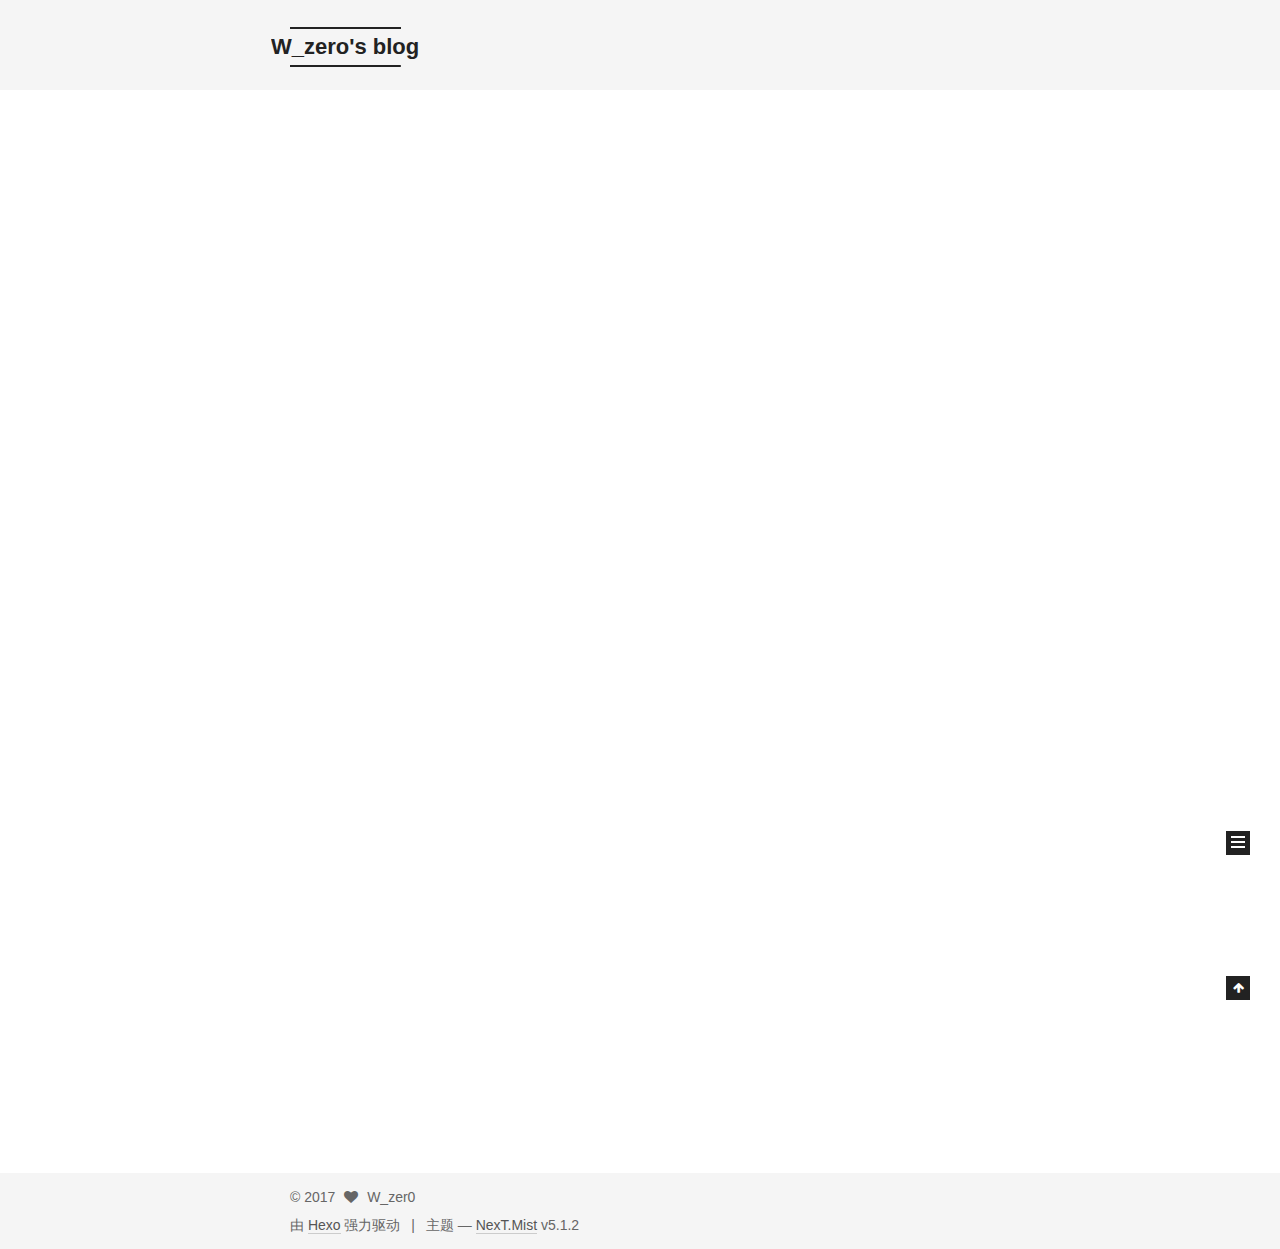
<file: index.html>
<!DOCTYPE html>



  


<html class="theme-next mist use-motion" lang="zh-Hans">
<head>
  <meta charset="UTF-8"/>
<meta http-equiv="X-UA-Compatible" content="IE=edge" />
<meta name="viewport" content="width=device-width, initial-scale=1, maximum-scale=1"/>
<meta name="theme-color" content="#222">









<meta http-equiv="Cache-Control" content="no-transform" />
<meta http-equiv="Cache-Control" content="no-siteapp" />
















  
  
  <link href="/lib/fancybox/source/jquery.fancybox.css?v=2.1.5" rel="stylesheet" type="text/css" />







<link href="/lib/font-awesome/css/font-awesome.min.css?v=4.6.2" rel="stylesheet" type="text/css" />

<link href="/css/main.css?v=5.1.2" rel="stylesheet" type="text/css" />


  <meta name="keywords" content="Hexo, NexT" />








  <link rel="shortcut icon" type="image/x-icon" href="/favicon.ico?v=5.1.2" />






<meta property="og:type" content="website">
<meta property="og:title" content="W_zero&#39;s blog">
<meta property="og:url" content="http://yoursite.com/index.html">
<meta property="og:site_name" content="W_zero&#39;s blog">
<meta property="og:locale" content="zh-Hans">
<meta name="twitter:card" content="summary">
<meta name="twitter:title" content="W_zero&#39;s blog">



<script type="text/javascript" id="hexo.configurations">
  var NexT = window.NexT || {};
  var CONFIG = {
    root: '/',
    scheme: 'Mist',
    version: '5.1.2',
    sidebar: {"position":"left","display":"post","offset":12,"offset_float":12,"b2t":false,"scrollpercent":false,"onmobile":false},
    fancybox: true,
    tabs: true,
    motion: {"enable":true,"async":false,"transition":{"post_block":"fadeIn","post_header":"slideDownIn","post_body":"slideDownIn","coll_header":"slideLeftIn"}},
    duoshuo: {
      userId: '0',
      author: '博主'
    },
    algolia: {
      applicationID: '',
      apiKey: '',
      indexName: '',
      hits: {"per_page":10},
      labels: {"input_placeholder":"Search for Posts","hits_empty":"We didn't find any results for the search: ${query}","hits_stats":"${hits} results found in ${time} ms"}
    }
  };
</script>



  <link rel="canonical" href="http://yoursite.com/"/>





  <title>W_zero's blog</title>
  








</head>

<body itemscope itemtype="http://schema.org/WebPage" lang="zh-Hans">

  
  
    
  

  <div class="container sidebar-position-left 
  page-home">
    <div class="headband"></div>

    <header id="header" class="header" itemscope itemtype="http://schema.org/WPHeader">
      <div class="header-inner"><div class="site-brand-wrapper">
  <div class="site-meta ">
    

    <div class="custom-logo-site-title">
      <a href="/"  class="brand" rel="start">
        <span class="logo-line-before"><i></i></span>
        <span class="site-title">W_zero's blog</span>
        <span class="logo-line-after"><i></i></span>
      </a>
    </div>
      
        <p class="site-subtitle"></p>
      
  </div>

  <div class="site-nav-toggle">
    <button>
      <span class="btn-bar"></span>
      <span class="btn-bar"></span>
      <span class="btn-bar"></span>
    </button>
  </div>
</div>

<nav class="site-nav">
  

  
    <ul id="menu" class="menu">
      
        
        <li class="menu-item menu-item-home">
          <a href="/" rel="section">
            
              <i class="menu-item-icon fa fa-fw fa-home"></i> <br />
            
            首页
          </a>
        </li>
      
        
        <li class="menu-item menu-item-about">
          <a href="/about/" rel="section">
            
              <i class="menu-item-icon fa fa-fw fa-user"></i> <br />
            
            关于
          </a>
        </li>
      
        
        <li class="menu-item menu-item-tags">
          <a href="/tags/" rel="section">
            
              <i class="menu-item-icon fa fa-fw fa-tags"></i> <br />
            
            标签
          </a>
        </li>
      
        
        <li class="menu-item menu-item-categories">
          <a href="/categories/" rel="section">
            
              <i class="menu-item-icon fa fa-fw fa-th"></i> <br />
            
            分类
          </a>
        </li>
      
        
        <li class="menu-item menu-item-archives">
          <a href="/archives/" rel="section">
            
              <i class="menu-item-icon fa fa-fw fa-archive"></i> <br />
            
            归档
          </a>
        </li>
      

      
    </ul>
  

  
</nav>



 </div>
    </header>

    <main id="main" class="main">
      <div class="main-inner">
        <div class="content-wrap">
          <div id="content" class="content">
            
  <section id="posts" class="posts-expand">
    
      

  

  
  
  

  <article class="post post-type-normal" itemscope itemtype="http://schema.org/Article">
  
  
  
  <div class="post-block">
    <link itemprop="mainEntityOfPage" href="http://yoursite.com/2017/09/24/hello-world/">

    <span hidden itemprop="author" itemscope itemtype="http://schema.org/Person">
      <meta itemprop="name" content="W_zer0">
      <meta itemprop="description" content="">
      <meta itemprop="image" content="/images/avatar.gif">
    </span>

    <span hidden itemprop="publisher" itemscope itemtype="http://schema.org/Organization">
      <meta itemprop="name" content="W_zero's blog">
    </span>

    
      <header class="post-header">

        
        
          <h1 class="post-title" itemprop="name headline">
                
                <a class="post-title-link" href="/2017/09/24/hello-world/" itemprop="url">Hello World</a></h1>
        

        <div class="post-meta">
          <span class="post-time">
            
              <span class="post-meta-item-icon">
                <i class="fa fa-calendar-o"></i>
              </span>
              
                <span class="post-meta-item-text">发表于</span>
              
              <time title="创建于" itemprop="dateCreated datePublished" datetime="2017-09-24T22:13:07+08:00">
                2017-09-24
              </time>
            

            

            
          </span>

          

          
            
          

          
          

          

          

          

        </div>
      </header>
    

    
    
    
    <div class="post-body" itemprop="articleBody">

      
      

      
        
          
            <p>Welcome to <a href="https://hexo.io/" target="_blank" rel="external">Hexo</a>! This is your very first post. Check <a href="https://hexo.io/docs/" target="_blank" rel="external">documentation</a> for more info. If you get any problems when using Hexo, you can find the answer in <a href="https://hexo.io/docs/troubleshooting.html" target="_blank" rel="external">troubleshooting</a> or you can ask me on <a href="https://github.com/hexojs/hexo/issues" target="_blank" rel="external">GitHub</a>.</p>
<h2 id="Quick-Start"><a href="#Quick-Start" class="headerlink" title="Quick Start"></a>Quick Start</h2><h3 id="Create-a-new-post"><a href="#Create-a-new-post" class="headerlink" title="Create a new post"></a>Create a new post</h3><figure class="highlight bash"><table><tr><td class="gutter"><pre><div class="line">1</div></pre></td><td class="code"><pre><div class="line">$ hexo new <span class="string">"My New Post"</span></div></pre></td></tr></table></figure>
<p>More info: <a href="https://hexo.io/docs/writing.html" target="_blank" rel="external">Writing</a></p>
<h3 id="Run-server"><a href="#Run-server" class="headerlink" title="Run server"></a>Run server</h3><figure class="highlight bash"><table><tr><td class="gutter"><pre><div class="line">1</div></pre></td><td class="code"><pre><div class="line">$ hexo server</div></pre></td></tr></table></figure>
<p>More info: <a href="https://hexo.io/docs/server.html" target="_blank" rel="external">Server</a></p>
<h3 id="Generate-static-files"><a href="#Generate-static-files" class="headerlink" title="Generate static files"></a>Generate static files</h3><figure class="highlight bash"><table><tr><td class="gutter"><pre><div class="line">1</div></pre></td><td class="code"><pre><div class="line">$ hexo generate</div></pre></td></tr></table></figure>
<p>More info: <a href="https://hexo.io/docs/generating.html" target="_blank" rel="external">Generating</a></p>
<h3 id="Deploy-to-remote-sites"><a href="#Deploy-to-remote-sites" class="headerlink" title="Deploy to remote sites"></a>Deploy to remote sites</h3><figure class="highlight bash"><table><tr><td class="gutter"><pre><div class="line">1</div></pre></td><td class="code"><pre><div class="line">$ hexo deploy</div></pre></td></tr></table></figure>
<p>More info: <a href="https://hexo.io/docs/deployment.html" target="_blank" rel="external">Deployment</a></p>

          
        
      
    </div>
    
    
    

    

    

    

    <footer class="post-footer">
      

      

      

      
      
        <div class="post-eof"></div>
      
    </footer>
  </div>
  
  
  
  </article>


    
  </section>

  


          </div>
          


          

        </div>
        
          
  
  <div class="sidebar-toggle">
    <div class="sidebar-toggle-line-wrap">
      <span class="sidebar-toggle-line sidebar-toggle-line-first"></span>
      <span class="sidebar-toggle-line sidebar-toggle-line-middle"></span>
      <span class="sidebar-toggle-line sidebar-toggle-line-last"></span>
    </div>
  </div>

  <aside id="sidebar" class="sidebar">
    
    <div class="sidebar-inner">

      

      

      <section class="site-overview sidebar-panel sidebar-panel-active">
        <div class="site-author motion-element" itemprop="author" itemscope itemtype="http://schema.org/Person">
          
            <p class="site-author-name" itemprop="name">W_zer0</p>
            <p class="site-description motion-element" itemprop="description"></p>
        </div>

        <nav class="site-state motion-element">

          
            <div class="site-state-item site-state-posts">
            
              <a href="/archives/">
            
                <span class="site-state-item-count">1</span>
                <span class="site-state-item-name">日志</span>
              </a>
            </div>
          

          

          

        </nav>

        

        <div class="links-of-author motion-element">
          
        </div>

        
        

        
        

        


      </section>

      

      

    </div>
  </aside>


        
      </div>
    </main>

    <footer id="footer" class="footer">
      <div class="footer-inner">
        <div class="copyright" >
  
  &copy; 
  <span itemprop="copyrightYear">2017</span>
  <span class="with-love">
    <i class="fa fa-heart"></i>
  </span>
  <span class="author" itemprop="copyrightHolder">W_zer0</span>

  
</div>


  <div class="powered-by">由 <a class="theme-link" href="https://hexo.io">Hexo</a> 强力驱动</div>

  <span class="post-meta-divider">|</span>

  <div class="theme-info">主题 &mdash; <a class="theme-link" href="https://github.com/iissnan/hexo-theme-next">NexT.Mist</a> v5.1.2</div>


        







        
      </div>
    </footer>

    
      <div class="back-to-top">
        <i class="fa fa-arrow-up"></i>
        
      </div>
    

  </div>

  

<script type="text/javascript">
  if (Object.prototype.toString.call(window.Promise) !== '[object Function]') {
    window.Promise = null;
  }
</script>









  












  
  <script type="text/javascript" src="/lib/jquery/index.js?v=2.1.3"></script>

  
  <script type="text/javascript" src="/lib/fastclick/lib/fastclick.min.js?v=1.0.6"></script>

  
  <script type="text/javascript" src="/lib/jquery_lazyload/jquery.lazyload.js?v=1.9.7"></script>

  
  <script type="text/javascript" src="/lib/velocity/velocity.min.js?v=1.2.1"></script>

  
  <script type="text/javascript" src="/lib/velocity/velocity.ui.min.js?v=1.2.1"></script>

  
  <script type="text/javascript" src="/lib/fancybox/source/jquery.fancybox.pack.js?v=2.1.5"></script>


  


  <script type="text/javascript" src="/js/src/utils.js?v=5.1.2"></script>

  <script type="text/javascript" src="/js/src/motion.js?v=5.1.2"></script>



  
  

  <script type="text/javascript" src="/js/src/scrollspy.js?v=5.1.2"></script>
<script type="text/javascript" src="/js/src/post-details.js?v=5.1.2"></script>


  

  


  <script type="text/javascript" src="/js/src/bootstrap.js?v=5.1.2"></script>



  


  




	





  





  








  





  

  

  

  

  

  

</body>
</html>
</file>
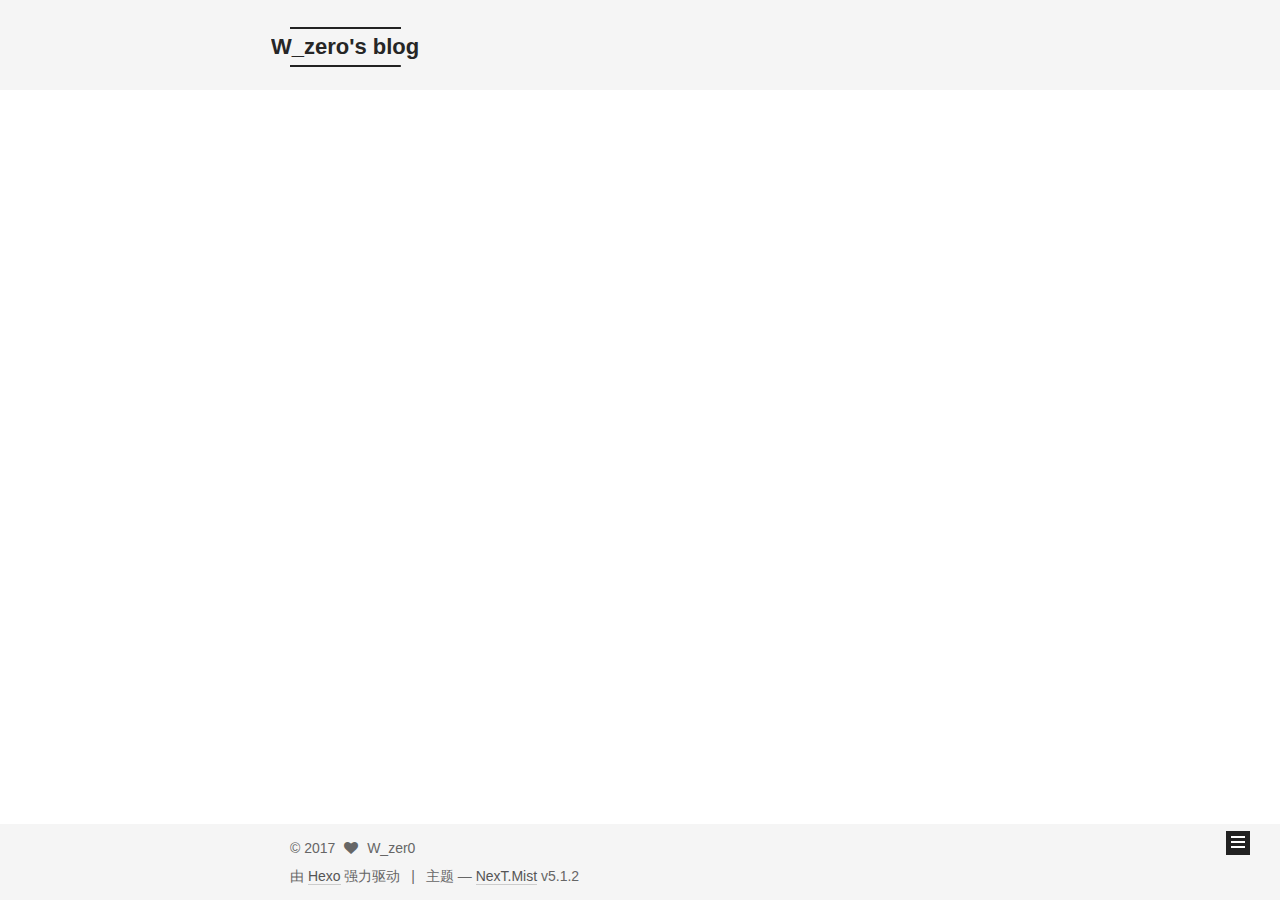
<file: archives/index.html>
<!DOCTYPE html>



  


<html class="theme-next mist use-motion" lang="zh-Hans">
<head>
  <meta charset="UTF-8"/>
<meta http-equiv="X-UA-Compatible" content="IE=edge" />
<meta name="viewport" content="width=device-width, initial-scale=1, maximum-scale=1"/>
<meta name="theme-color" content="#222">









<meta http-equiv="Cache-Control" content="no-transform" />
<meta http-equiv="Cache-Control" content="no-siteapp" />
















  
  
  <link href="/lib/fancybox/source/jquery.fancybox.css?v=2.1.5" rel="stylesheet" type="text/css" />







<link href="/lib/font-awesome/css/font-awesome.min.css?v=4.6.2" rel="stylesheet" type="text/css" />

<link href="/css/main.css?v=5.1.2" rel="stylesheet" type="text/css" />


  <meta name="keywords" content="Hexo, NexT" />








  <link rel="shortcut icon" type="image/x-icon" href="/favicon.ico?v=5.1.2" />






<meta property="og:type" content="website">
<meta property="og:title" content="W_zero&#39;s blog">
<meta property="og:url" content="http://yoursite.com/archives/index.html">
<meta property="og:site_name" content="W_zero&#39;s blog">
<meta property="og:locale" content="zh-Hans">
<meta name="twitter:card" content="summary">
<meta name="twitter:title" content="W_zero&#39;s blog">



<script type="text/javascript" id="hexo.configurations">
  var NexT = window.NexT || {};
  var CONFIG = {
    root: '/',
    scheme: 'Mist',
    version: '5.1.2',
    sidebar: {"position":"left","display":"post","offset":12,"offset_float":12,"b2t":false,"scrollpercent":false,"onmobile":false},
    fancybox: true,
    tabs: true,
    motion: {"enable":true,"async":false,"transition":{"post_block":"fadeIn","post_header":"slideDownIn","post_body":"slideDownIn","coll_header":"slideLeftIn"}},
    duoshuo: {
      userId: '0',
      author: '博主'
    },
    algolia: {
      applicationID: '',
      apiKey: '',
      indexName: '',
      hits: {"per_page":10},
      labels: {"input_placeholder":"Search for Posts","hits_empty":"We didn't find any results for the search: ${query}","hits_stats":"${hits} results found in ${time} ms"}
    }
  };
</script>



  <link rel="canonical" href="http://yoursite.com/archives/"/>





  <title>归档 | W_zero's blog</title>
  








</head>

<body itemscope itemtype="http://schema.org/WebPage" lang="zh-Hans">

  
  
    
  

  <div class="container sidebar-position-left page-archive">
    <div class="headband"></div>

    <header id="header" class="header" itemscope itemtype="http://schema.org/WPHeader">
      <div class="header-inner"><div class="site-brand-wrapper">
  <div class="site-meta ">
    

    <div class="custom-logo-site-title">
      <a href="/"  class="brand" rel="start">
        <span class="logo-line-before"><i></i></span>
        <span class="site-title">W_zero's blog</span>
        <span class="logo-line-after"><i></i></span>
      </a>
    </div>
      
        <p class="site-subtitle"></p>
      
  </div>

  <div class="site-nav-toggle">
    <button>
      <span class="btn-bar"></span>
      <span class="btn-bar"></span>
      <span class="btn-bar"></span>
    </button>
  </div>
</div>

<nav class="site-nav">
  

  
    <ul id="menu" class="menu">
      
        
        <li class="menu-item menu-item-home">
          <a href="/" rel="section">
            
              <i class="menu-item-icon fa fa-fw fa-home"></i> <br />
            
            首页
          </a>
        </li>
      
        
        <li class="menu-item menu-item-about">
          <a href="/about/" rel="section">
            
              <i class="menu-item-icon fa fa-fw fa-user"></i> <br />
            
            关于
          </a>
        </li>
      
        
        <li class="menu-item menu-item-tags">
          <a href="/tags/" rel="section">
            
              <i class="menu-item-icon fa fa-fw fa-tags"></i> <br />
            
            标签
          </a>
        </li>
      
        
        <li class="menu-item menu-item-categories">
          <a href="/categories/" rel="section">
            
              <i class="menu-item-icon fa fa-fw fa-th"></i> <br />
            
            分类
          </a>
        </li>
      
        
        <li class="menu-item menu-item-archives">
          <a href="/archives/" rel="section">
            
              <i class="menu-item-icon fa fa-fw fa-archive"></i> <br />
            
            归档
          </a>
        </li>
      

      
    </ul>
  

  
</nav>



 </div>
    </header>

    <main id="main" class="main">
      <div class="main-inner">
        <div class="content-wrap">
          <div id="content" class="content">
            

  
  
  
  <div class="post-block archive">
    <div id="posts" class="posts-collapse">
      <span class="archive-move-on"></span>

      <span class="archive-page-counter">
        
        
        
          
        
        嗯..! 目前共计 1 篇日志。 继续努力。
      </span>

      

        
        
        

        
          
          <div class="collection-title">
            <h1 class="archive-year" id="archive-year-2017">2017</h1>
          </div>
        
        

        

  <article class="post post-type-normal" itemscope itemtype="http://schema.org/Article">
    <header class="post-header">

      <h2 class="post-title">
        
            <a class="post-title-link" href="/2017/09/24/自定义Cordova插件开发/" itemprop="url">
              
                <span itemprop="name">未命名</span>
              
            </a>
        
      </h2>

      <div class="post-meta">
        <time class="post-time" itemprop="dateCreated"
              datetime="2017-09-24T23:31:28+08:00"
              content="2017-09-24" >
          09-24
        </time>
      </div>

    </header>
  </article>



      

    </div>
  </div>
  
  
  

  



          </div>
          


          

        </div>
        
          
  
  <div class="sidebar-toggle">
    <div class="sidebar-toggle-line-wrap">
      <span class="sidebar-toggle-line sidebar-toggle-line-first"></span>
      <span class="sidebar-toggle-line sidebar-toggle-line-middle"></span>
      <span class="sidebar-toggle-line sidebar-toggle-line-last"></span>
    </div>
  </div>

  <aside id="sidebar" class="sidebar">
    
    <div class="sidebar-inner">

      

      

      <section class="site-overview sidebar-panel sidebar-panel-active">
        <div class="site-author motion-element" itemprop="author" itemscope itemtype="http://schema.org/Person">
          
            <p class="site-author-name" itemprop="name">W_zer0</p>
            <p class="site-description motion-element" itemprop="description"></p>
        </div>

        <nav class="site-state motion-element">

          
            <div class="site-state-item site-state-posts">
            
              <a href="/archives/">
            
                <span class="site-state-item-count">1</span>
                <span class="site-state-item-name">日志</span>
              </a>
            </div>
          

          

          

        </nav>

        

        <div class="links-of-author motion-element">
          
        </div>

        
        

        
        

        


      </section>

      

      

    </div>
  </aside>


        
      </div>
    </main>

    <footer id="footer" class="footer">
      <div class="footer-inner">
        <div class="copyright" >
  
  &copy; 
  <span itemprop="copyrightYear">2017</span>
  <span class="with-love">
    <i class="fa fa-heart"></i>
  </span>
  <span class="author" itemprop="copyrightHolder">W_zer0</span>

  
</div>


  <div class="powered-by">由 <a class="theme-link" href="https://hexo.io">Hexo</a> 强力驱动</div>

  <span class="post-meta-divider">|</span>

  <div class="theme-info">主题 &mdash; <a class="theme-link" href="https://github.com/iissnan/hexo-theme-next">NexT.Mist</a> v5.1.2</div>


        







        
      </div>
    </footer>

    
      <div class="back-to-top">
        <i class="fa fa-arrow-up"></i>
        
      </div>
    

  </div>

  

<script type="text/javascript">
  if (Object.prototype.toString.call(window.Promise) !== '[object Function]') {
    window.Promise = null;
  }
</script>









  












  
  <script type="text/javascript" src="/lib/jquery/index.js?v=2.1.3"></script>

  
  <script type="text/javascript" src="/lib/fastclick/lib/fastclick.min.js?v=1.0.6"></script>

  
  <script type="text/javascript" src="/lib/jquery_lazyload/jquery.lazyload.js?v=1.9.7"></script>

  
  <script type="text/javascript" src="/lib/velocity/velocity.min.js?v=1.2.1"></script>

  
  <script type="text/javascript" src="/lib/velocity/velocity.ui.min.js?v=1.2.1"></script>

  
  <script type="text/javascript" src="/lib/fancybox/source/jquery.fancybox.pack.js?v=2.1.5"></script>


  


  <script type="text/javascript" src="/js/src/utils.js?v=5.1.2"></script>

  <script type="text/javascript" src="/js/src/motion.js?v=5.1.2"></script>



  
  

  <script type="text/javascript" src="/js/src/scrollspy.js?v=5.1.2"></script>
<script type="text/javascript" src="/js/src/post-details.js?v=5.1.2"></script>


  

  


  <script type="text/javascript" src="/js/src/bootstrap.js?v=5.1.2"></script>



  


  




	





  





  








  





  

  

  

  

  

  

</body>
</html>
</file>
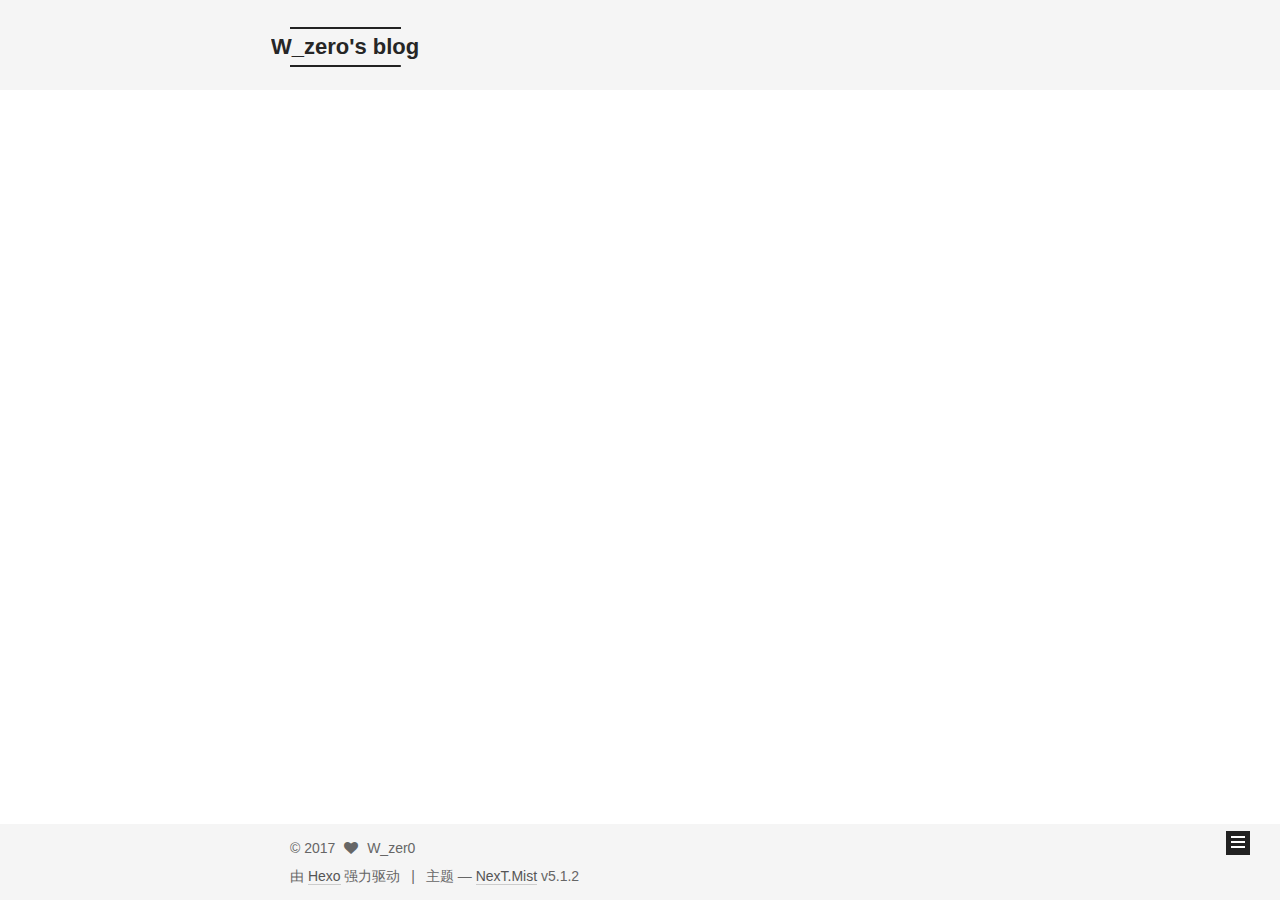
<file: archives/2017/index.html>
<!DOCTYPE html>



  


<html class="theme-next mist use-motion" lang="zh-Hans">
<head>
  <meta charset="UTF-8"/>
<meta http-equiv="X-UA-Compatible" content="IE=edge" />
<meta name="viewport" content="width=device-width, initial-scale=1, maximum-scale=1"/>
<meta name="theme-color" content="#222">









<meta http-equiv="Cache-Control" content="no-transform" />
<meta http-equiv="Cache-Control" content="no-siteapp" />
















  
  
  <link href="/lib/fancybox/source/jquery.fancybox.css?v=2.1.5" rel="stylesheet" type="text/css" />







<link href="/lib/font-awesome/css/font-awesome.min.css?v=4.6.2" rel="stylesheet" type="text/css" />

<link href="/css/main.css?v=5.1.2" rel="stylesheet" type="text/css" />


  <meta name="keywords" content="Hexo, NexT" />








  <link rel="shortcut icon" type="image/x-icon" href="/favicon.ico?v=5.1.2" />






<meta property="og:type" content="website">
<meta property="og:title" content="W_zero&#39;s blog">
<meta property="og:url" content="http://yoursite.com/archives/2017/index.html">
<meta property="og:site_name" content="W_zero&#39;s blog">
<meta property="og:locale" content="zh-Hans">
<meta name="twitter:card" content="summary">
<meta name="twitter:title" content="W_zero&#39;s blog">



<script type="text/javascript" id="hexo.configurations">
  var NexT = window.NexT || {};
  var CONFIG = {
    root: '/',
    scheme: 'Mist',
    version: '5.1.2',
    sidebar: {"position":"left","display":"post","offset":12,"offset_float":12,"b2t":false,"scrollpercent":false,"onmobile":false},
    fancybox: true,
    tabs: true,
    motion: {"enable":true,"async":false,"transition":{"post_block":"fadeIn","post_header":"slideDownIn","post_body":"slideDownIn","coll_header":"slideLeftIn"}},
    duoshuo: {
      userId: '0',
      author: '博主'
    },
    algolia: {
      applicationID: '',
      apiKey: '',
      indexName: '',
      hits: {"per_page":10},
      labels: {"input_placeholder":"Search for Posts","hits_empty":"We didn't find any results for the search: ${query}","hits_stats":"${hits} results found in ${time} ms"}
    }
  };
</script>



  <link rel="canonical" href="http://yoursite.com/archives/2017/"/>





  <title>归档 | W_zero's blog</title>
  








</head>

<body itemscope itemtype="http://schema.org/WebPage" lang="zh-Hans">

  
  
    
  

  <div class="container sidebar-position-left page-archive">
    <div class="headband"></div>

    <header id="header" class="header" itemscope itemtype="http://schema.org/WPHeader">
      <div class="header-inner"><div class="site-brand-wrapper">
  <div class="site-meta ">
    

    <div class="custom-logo-site-title">
      <a href="/"  class="brand" rel="start">
        <span class="logo-line-before"><i></i></span>
        <span class="site-title">W_zero's blog</span>
        <span class="logo-line-after"><i></i></span>
      </a>
    </div>
      
        <p class="site-subtitle"></p>
      
  </div>

  <div class="site-nav-toggle">
    <button>
      <span class="btn-bar"></span>
      <span class="btn-bar"></span>
      <span class="btn-bar"></span>
    </button>
  </div>
</div>

<nav class="site-nav">
  

  
    <ul id="menu" class="menu">
      
        
        <li class="menu-item menu-item-home">
          <a href="/" rel="section">
            
              <i class="menu-item-icon fa fa-fw fa-home"></i> <br />
            
            首页
          </a>
        </li>
      
        
        <li class="menu-item menu-item-about">
          <a href="/about/" rel="section">
            
              <i class="menu-item-icon fa fa-fw fa-user"></i> <br />
            
            关于
          </a>
        </li>
      
        
        <li class="menu-item menu-item-tags">
          <a href="/tags/" rel="section">
            
              <i class="menu-item-icon fa fa-fw fa-tags"></i> <br />
            
            标签
          </a>
        </li>
      
        
        <li class="menu-item menu-item-categories">
          <a href="/categories/" rel="section">
            
              <i class="menu-item-icon fa fa-fw fa-th"></i> <br />
            
            分类
          </a>
        </li>
      
        
        <li class="menu-item menu-item-archives">
          <a href="/archives/" rel="section">
            
              <i class="menu-item-icon fa fa-fw fa-archive"></i> <br />
            
            归档
          </a>
        </li>
      

      
    </ul>
  

  
</nav>



 </div>
    </header>

    <main id="main" class="main">
      <div class="main-inner">
        <div class="content-wrap">
          <div id="content" class="content">
            

  
  
  
  <div class="post-block archive">
    <div id="posts" class="posts-collapse">
      <span class="archive-move-on"></span>

      <span class="archive-page-counter">
        
        
        
          
        
        嗯..! 目前共计 1 篇日志。 继续努力。
      </span>

      

        
        
        

        
          
          <div class="collection-title">
            <h1 class="archive-year" id="archive-year-2017">2017</h1>
          </div>
        
        

        

  <article class="post post-type-normal" itemscope itemtype="http://schema.org/Article">
    <header class="post-header">

      <h2 class="post-title">
        
            <a class="post-title-link" href="/2017/09/24/自定义Cordova插件开发/" itemprop="url">
              
                <span itemprop="name">未命名</span>
              
            </a>
        
      </h2>

      <div class="post-meta">
        <time class="post-time" itemprop="dateCreated"
              datetime="2017-09-24T23:31:28+08:00"
              content="2017-09-24" >
          09-24
        </time>
      </div>

    </header>
  </article>



      

    </div>
  </div>
  
  
  

  



          </div>
          


          

        </div>
        
          
  
  <div class="sidebar-toggle">
    <div class="sidebar-toggle-line-wrap">
      <span class="sidebar-toggle-line sidebar-toggle-line-first"></span>
      <span class="sidebar-toggle-line sidebar-toggle-line-middle"></span>
      <span class="sidebar-toggle-line sidebar-toggle-line-last"></span>
    </div>
  </div>

  <aside id="sidebar" class="sidebar">
    
    <div class="sidebar-inner">

      

      

      <section class="site-overview sidebar-panel sidebar-panel-active">
        <div class="site-author motion-element" itemprop="author" itemscope itemtype="http://schema.org/Person">
          
            <p class="site-author-name" itemprop="name">W_zer0</p>
            <p class="site-description motion-element" itemprop="description"></p>
        </div>

        <nav class="site-state motion-element">

          
            <div class="site-state-item site-state-posts">
            
              <a href="/archives/">
            
                <span class="site-state-item-count">1</span>
                <span class="site-state-item-name">日志</span>
              </a>
            </div>
          

          

          

        </nav>

        

        <div class="links-of-author motion-element">
          
        </div>

        
        

        
        

        


      </section>

      

      

    </div>
  </aside>


        
      </div>
    </main>

    <footer id="footer" class="footer">
      <div class="footer-inner">
        <div class="copyright" >
  
  &copy; 
  <span itemprop="copyrightYear">2017</span>
  <span class="with-love">
    <i class="fa fa-heart"></i>
  </span>
  <span class="author" itemprop="copyrightHolder">W_zer0</span>

  
</div>


  <div class="powered-by">由 <a class="theme-link" href="https://hexo.io">Hexo</a> 强力驱动</div>

  <span class="post-meta-divider">|</span>

  <div class="theme-info">主题 &mdash; <a class="theme-link" href="https://github.com/iissnan/hexo-theme-next">NexT.Mist</a> v5.1.2</div>


        







        
      </div>
    </footer>

    
      <div class="back-to-top">
        <i class="fa fa-arrow-up"></i>
        
      </div>
    

  </div>

  

<script type="text/javascript">
  if (Object.prototype.toString.call(window.Promise) !== '[object Function]') {
    window.Promise = null;
  }
</script>









  












  
  <script type="text/javascript" src="/lib/jquery/index.js?v=2.1.3"></script>

  
  <script type="text/javascript" src="/lib/fastclick/lib/fastclick.min.js?v=1.0.6"></script>

  
  <script type="text/javascript" src="/lib/jquery_lazyload/jquery.lazyload.js?v=1.9.7"></script>

  
  <script type="text/javascript" src="/lib/velocity/velocity.min.js?v=1.2.1"></script>

  
  <script type="text/javascript" src="/lib/velocity/velocity.ui.min.js?v=1.2.1"></script>

  
  <script type="text/javascript" src="/lib/fancybox/source/jquery.fancybox.pack.js?v=2.1.5"></script>


  


  <script type="text/javascript" src="/js/src/utils.js?v=5.1.2"></script>

  <script type="text/javascript" src="/js/src/motion.js?v=5.1.2"></script>



  
  

  <script type="text/javascript" src="/js/src/scrollspy.js?v=5.1.2"></script>
<script type="text/javascript" src="/js/src/post-details.js?v=5.1.2"></script>


  

  


  <script type="text/javascript" src="/js/src/bootstrap.js?v=5.1.2"></script>



  


  




	





  





  








  





  

  

  

  

  

  

</body>
</html>
</file>
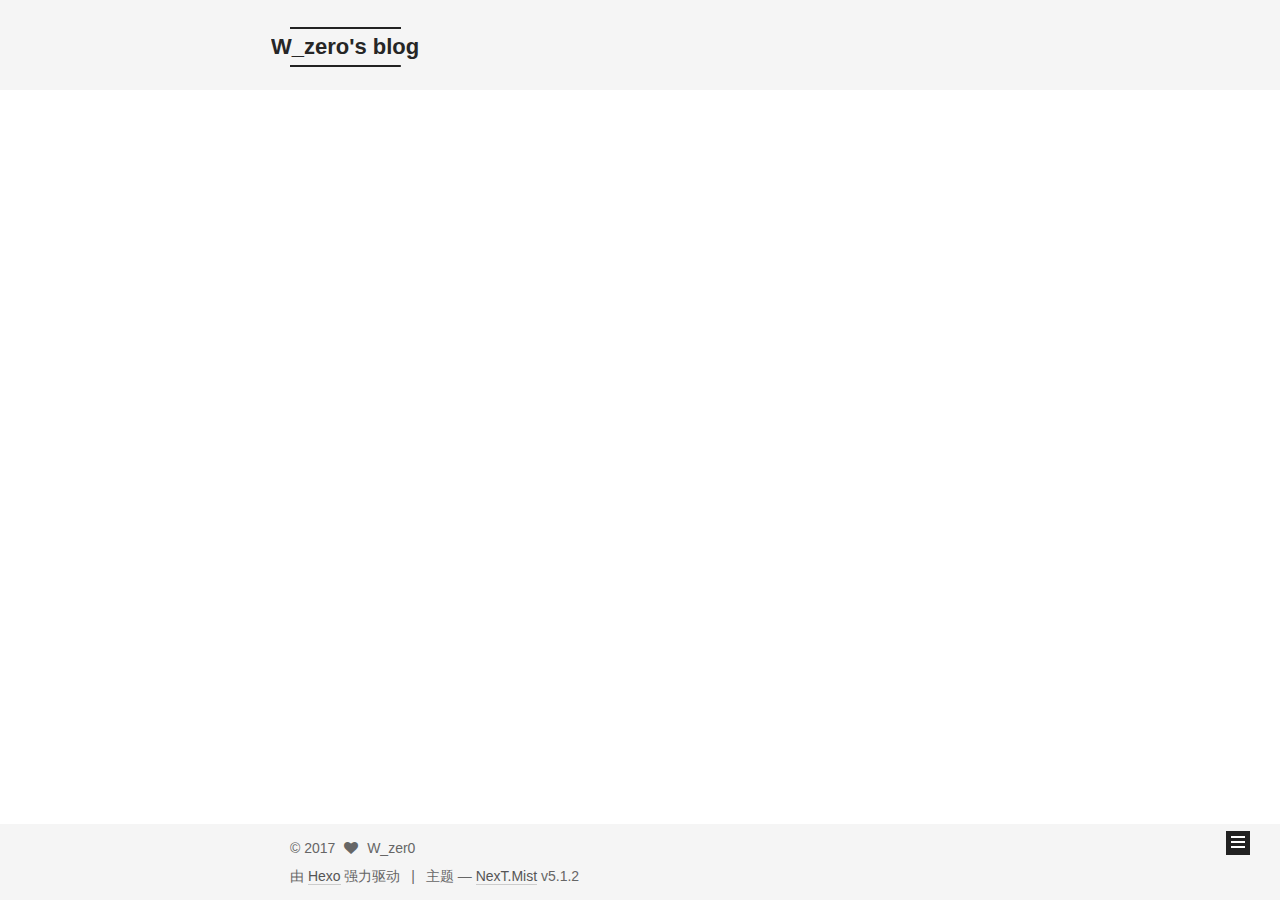
<file: archives/2017/09/index.html>
<!DOCTYPE html>



  


<html class="theme-next mist use-motion" lang="zh-Hans">
<head>
  <meta charset="UTF-8"/>
<meta http-equiv="X-UA-Compatible" content="IE=edge" />
<meta name="viewport" content="width=device-width, initial-scale=1, maximum-scale=1"/>
<meta name="theme-color" content="#222">









<meta http-equiv="Cache-Control" content="no-transform" />
<meta http-equiv="Cache-Control" content="no-siteapp" />
















  
  
  <link href="/lib/fancybox/source/jquery.fancybox.css?v=2.1.5" rel="stylesheet" type="text/css" />







<link href="/lib/font-awesome/css/font-awesome.min.css?v=4.6.2" rel="stylesheet" type="text/css" />

<link href="/css/main.css?v=5.1.2" rel="stylesheet" type="text/css" />


  <meta name="keywords" content="Hexo, NexT" />








  <link rel="shortcut icon" type="image/x-icon" href="/favicon.ico?v=5.1.2" />






<meta property="og:type" content="website">
<meta property="og:title" content="W_zero&#39;s blog">
<meta property="og:url" content="http://yoursite.com/archives/2017/09/index.html">
<meta property="og:site_name" content="W_zero&#39;s blog">
<meta property="og:locale" content="zh-Hans">
<meta name="twitter:card" content="summary">
<meta name="twitter:title" content="W_zero&#39;s blog">



<script type="text/javascript" id="hexo.configurations">
  var NexT = window.NexT || {};
  var CONFIG = {
    root: '/',
    scheme: 'Mist',
    version: '5.1.2',
    sidebar: {"position":"left","display":"post","offset":12,"offset_float":12,"b2t":false,"scrollpercent":false,"onmobile":false},
    fancybox: true,
    tabs: true,
    motion: {"enable":true,"async":false,"transition":{"post_block":"fadeIn","post_header":"slideDownIn","post_body":"slideDownIn","coll_header":"slideLeftIn"}},
    duoshuo: {
      userId: '0',
      author: '博主'
    },
    algolia: {
      applicationID: '',
      apiKey: '',
      indexName: '',
      hits: {"per_page":10},
      labels: {"input_placeholder":"Search for Posts","hits_empty":"We didn't find any results for the search: ${query}","hits_stats":"${hits} results found in ${time} ms"}
    }
  };
</script>



  <link rel="canonical" href="http://yoursite.com/archives/2017/09/"/>





  <title>归档 | W_zero's blog</title>
  








</head>

<body itemscope itemtype="http://schema.org/WebPage" lang="zh-Hans">

  
  
    
  

  <div class="container sidebar-position-left page-archive">
    <div class="headband"></div>

    <header id="header" class="header" itemscope itemtype="http://schema.org/WPHeader">
      <div class="header-inner"><div class="site-brand-wrapper">
  <div class="site-meta ">
    

    <div class="custom-logo-site-title">
      <a href="/"  class="brand" rel="start">
        <span class="logo-line-before"><i></i></span>
        <span class="site-title">W_zero's blog</span>
        <span class="logo-line-after"><i></i></span>
      </a>
    </div>
      
        <p class="site-subtitle"></p>
      
  </div>

  <div class="site-nav-toggle">
    <button>
      <span class="btn-bar"></span>
      <span class="btn-bar"></span>
      <span class="btn-bar"></span>
    </button>
  </div>
</div>

<nav class="site-nav">
  

  
    <ul id="menu" class="menu">
      
        
        <li class="menu-item menu-item-home">
          <a href="/" rel="section">
            
              <i class="menu-item-icon fa fa-fw fa-home"></i> <br />
            
            首页
          </a>
        </li>
      
        
        <li class="menu-item menu-item-about">
          <a href="/about/" rel="section">
            
              <i class="menu-item-icon fa fa-fw fa-user"></i> <br />
            
            关于
          </a>
        </li>
      
        
        <li class="menu-item menu-item-tags">
          <a href="/tags/" rel="section">
            
              <i class="menu-item-icon fa fa-fw fa-tags"></i> <br />
            
            标签
          </a>
        </li>
      
        
        <li class="menu-item menu-item-categories">
          <a href="/categories/" rel="section">
            
              <i class="menu-item-icon fa fa-fw fa-th"></i> <br />
            
            分类
          </a>
        </li>
      
        
        <li class="menu-item menu-item-archives">
          <a href="/archives/" rel="section">
            
              <i class="menu-item-icon fa fa-fw fa-archive"></i> <br />
            
            归档
          </a>
        </li>
      

      
    </ul>
  

  
</nav>



 </div>
    </header>

    <main id="main" class="main">
      <div class="main-inner">
        <div class="content-wrap">
          <div id="content" class="content">
            

  
  
  
  <div class="post-block archive">
    <div id="posts" class="posts-collapse">
      <span class="archive-move-on"></span>

      <span class="archive-page-counter">
        
        
        
          
        
        嗯..! 目前共计 1 篇日志。 继续努力。
      </span>

      

        
        
        

        
          
          <div class="collection-title">
            <h1 class="archive-year" id="archive-year-2017">2017</h1>
          </div>
        
        

        

  <article class="post post-type-normal" itemscope itemtype="http://schema.org/Article">
    <header class="post-header">

      <h2 class="post-title">
        
            <a class="post-title-link" href="/2017/09/24/自定义Cordova插件开发/" itemprop="url">
              
                <span itemprop="name">未命名</span>
              
            </a>
        
      </h2>

      <div class="post-meta">
        <time class="post-time" itemprop="dateCreated"
              datetime="2017-09-24T23:31:28+08:00"
              content="2017-09-24" >
          09-24
        </time>
      </div>

    </header>
  </article>



      

    </div>
  </div>
  
  
  

  



          </div>
          


          

        </div>
        
          
  
  <div class="sidebar-toggle">
    <div class="sidebar-toggle-line-wrap">
      <span class="sidebar-toggle-line sidebar-toggle-line-first"></span>
      <span class="sidebar-toggle-line sidebar-toggle-line-middle"></span>
      <span class="sidebar-toggle-line sidebar-toggle-line-last"></span>
    </div>
  </div>

  <aside id="sidebar" class="sidebar">
    
    <div class="sidebar-inner">

      

      

      <section class="site-overview sidebar-panel sidebar-panel-active">
        <div class="site-author motion-element" itemprop="author" itemscope itemtype="http://schema.org/Person">
          
            <p class="site-author-name" itemprop="name">W_zer0</p>
            <p class="site-description motion-element" itemprop="description"></p>
        </div>

        <nav class="site-state motion-element">

          
            <div class="site-state-item site-state-posts">
            
              <a href="/archives/">
            
                <span class="site-state-item-count">1</span>
                <span class="site-state-item-name">日志</span>
              </a>
            </div>
          

          

          

        </nav>

        

        <div class="links-of-author motion-element">
          
        </div>

        
        

        
        

        


      </section>

      

      

    </div>
  </aside>


        
      </div>
    </main>

    <footer id="footer" class="footer">
      <div class="footer-inner">
        <div class="copyright" >
  
  &copy; 
  <span itemprop="copyrightYear">2017</span>
  <span class="with-love">
    <i class="fa fa-heart"></i>
  </span>
  <span class="author" itemprop="copyrightHolder">W_zer0</span>

  
</div>


  <div class="powered-by">由 <a class="theme-link" href="https://hexo.io">Hexo</a> 强力驱动</div>

  <span class="post-meta-divider">|</span>

  <div class="theme-info">主题 &mdash; <a class="theme-link" href="https://github.com/iissnan/hexo-theme-next">NexT.Mist</a> v5.1.2</div>


        







        
      </div>
    </footer>

    
      <div class="back-to-top">
        <i class="fa fa-arrow-up"></i>
        
      </div>
    

  </div>

  

<script type="text/javascript">
  if (Object.prototype.toString.call(window.Promise) !== '[object Function]') {
    window.Promise = null;
  }
</script>









  












  
  <script type="text/javascript" src="/lib/jquery/index.js?v=2.1.3"></script>

  
  <script type="text/javascript" src="/lib/fastclick/lib/fastclick.min.js?v=1.0.6"></script>

  
  <script type="text/javascript" src="/lib/jquery_lazyload/jquery.lazyload.js?v=1.9.7"></script>

  
  <script type="text/javascript" src="/lib/velocity/velocity.min.js?v=1.2.1"></script>

  
  <script type="text/javascript" src="/lib/velocity/velocity.ui.min.js?v=1.2.1"></script>

  
  <script type="text/javascript" src="/lib/fancybox/source/jquery.fancybox.pack.js?v=2.1.5"></script>


  


  <script type="text/javascript" src="/js/src/utils.js?v=5.1.2"></script>

  <script type="text/javascript" src="/js/src/motion.js?v=5.1.2"></script>



  
  

  <script type="text/javascript" src="/js/src/scrollspy.js?v=5.1.2"></script>
<script type="text/javascript" src="/js/src/post-details.js?v=5.1.2"></script>


  

  


  <script type="text/javascript" src="/js/src/bootstrap.js?v=5.1.2"></script>



  


  




	





  





  








  





  

  

  

  

  

  

</body>
</html>
</file>
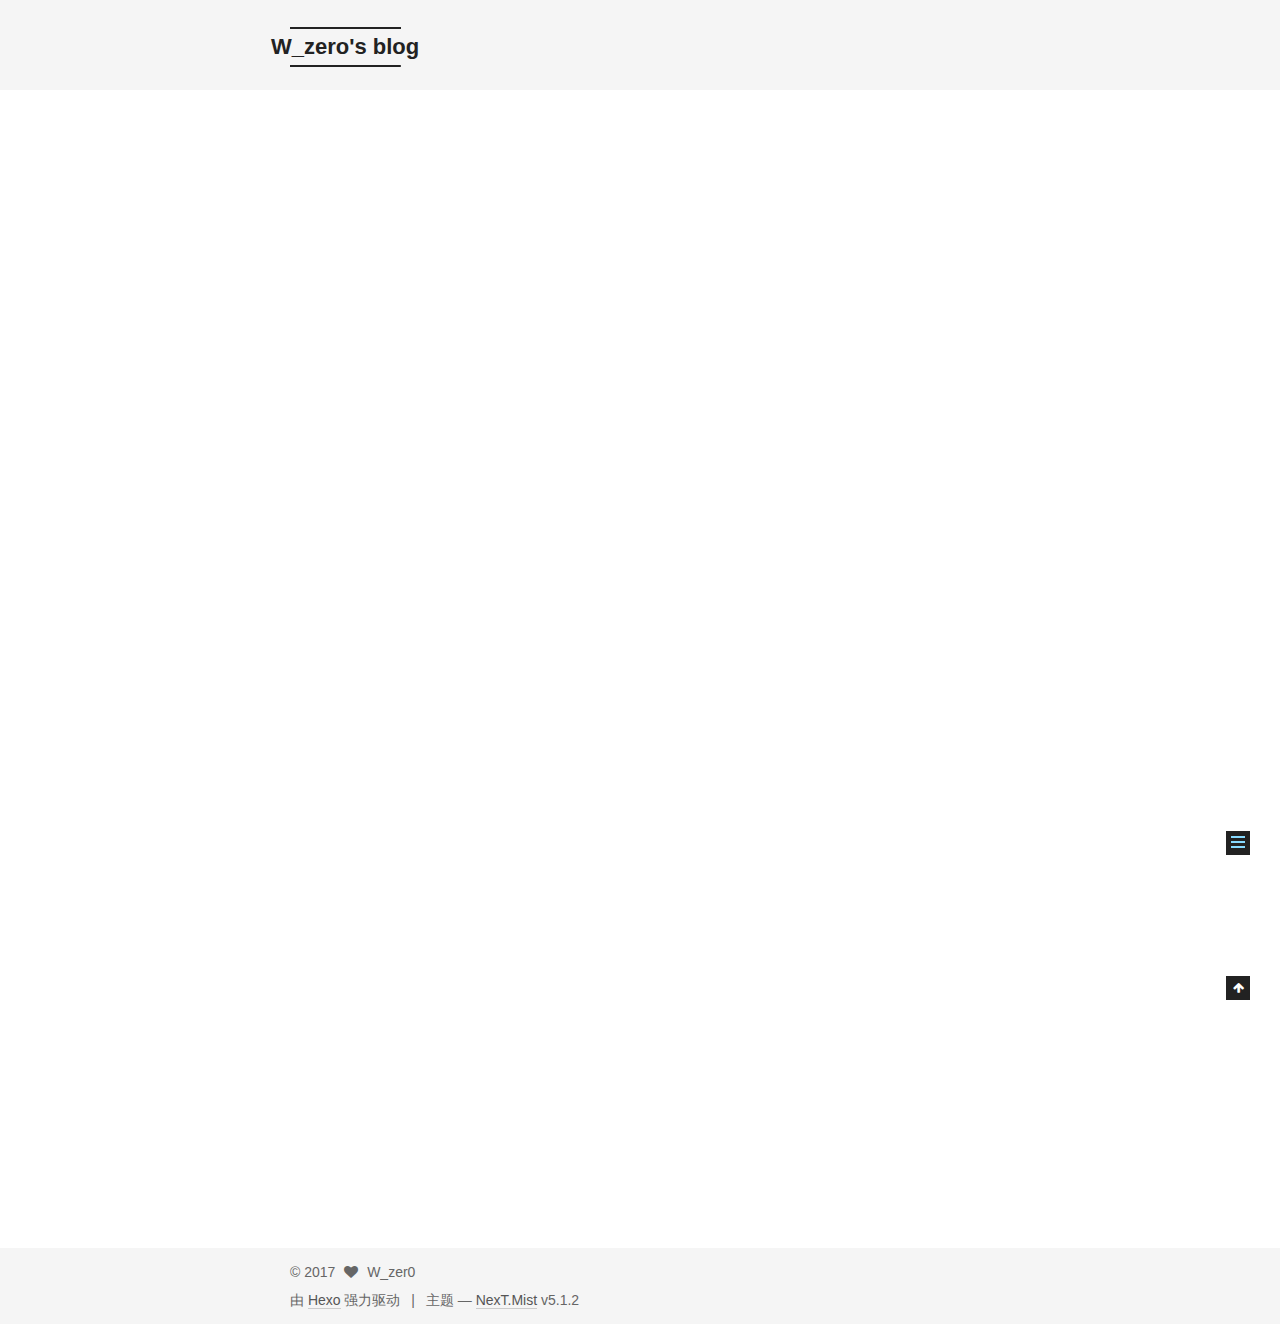
<file: 2017/09/24/hello-world/index.html>
<!DOCTYPE html>



  


<html class="theme-next mist use-motion" lang="zh-Hans">
<head>
  <meta charset="UTF-8"/>
<meta http-equiv="X-UA-Compatible" content="IE=edge" />
<meta name="viewport" content="width=device-width, initial-scale=1, maximum-scale=1"/>
<meta name="theme-color" content="#222">









<meta http-equiv="Cache-Control" content="no-transform" />
<meta http-equiv="Cache-Control" content="no-siteapp" />
















  
  
  <link href="/lib/fancybox/source/jquery.fancybox.css?v=2.1.5" rel="stylesheet" type="text/css" />







<link href="/lib/font-awesome/css/font-awesome.min.css?v=4.6.2" rel="stylesheet" type="text/css" />

<link href="/css/main.css?v=5.1.2" rel="stylesheet" type="text/css" />


  <meta name="keywords" content="Hexo, NexT" />








  <link rel="shortcut icon" type="image/x-icon" href="/favicon.ico?v=5.1.2" />






<meta name="description" content="Welcome to Hexo! This is your very first post. Check documentation for more info. If you get any problems when using Hexo, you can find the answer in troubleshooting or you can ask me on GitHub. Quick">
<meta property="og:type" content="article">
<meta property="og:title" content="Hello World">
<meta property="og:url" content="http://yoursite.com/2017/09/24/hello-world/index.html">
<meta property="og:site_name" content="W_zero&#39;s blog">
<meta property="og:description" content="Welcome to Hexo! This is your very first post. Check documentation for more info. If you get any problems when using Hexo, you can find the answer in troubleshooting or you can ask me on GitHub. Quick">
<meta property="og:locale" content="zh-Hans">
<meta property="og:updated_time" content="2017-09-24T14:13:07.439Z">
<meta name="twitter:card" content="summary">
<meta name="twitter:title" content="Hello World">
<meta name="twitter:description" content="Welcome to Hexo! This is your very first post. Check documentation for more info. If you get any problems when using Hexo, you can find the answer in troubleshooting or you can ask me on GitHub. Quick">



<script type="text/javascript" id="hexo.configurations">
  var NexT = window.NexT || {};
  var CONFIG = {
    root: '/',
    scheme: 'Mist',
    version: '5.1.2',
    sidebar: {"position":"left","display":"post","offset":12,"offset_float":12,"b2t":false,"scrollpercent":false,"onmobile":false},
    fancybox: true,
    tabs: true,
    motion: {"enable":true,"async":false,"transition":{"post_block":"fadeIn","post_header":"slideDownIn","post_body":"slideDownIn","coll_header":"slideLeftIn"}},
    duoshuo: {
      userId: '0',
      author: '博主'
    },
    algolia: {
      applicationID: '',
      apiKey: '',
      indexName: '',
      hits: {"per_page":10},
      labels: {"input_placeholder":"Search for Posts","hits_empty":"We didn't find any results for the search: ${query}","hits_stats":"${hits} results found in ${time} ms"}
    }
  };
</script>



  <link rel="canonical" href="http://yoursite.com/2017/09/24/hello-world/"/>





  <title>Hello World | W_zero's blog</title>
  








</head>

<body itemscope itemtype="http://schema.org/WebPage" lang="zh-Hans">

  
  
    
  

  <div class="container sidebar-position-left page-post-detail">
    <div class="headband"></div>

    <header id="header" class="header" itemscope itemtype="http://schema.org/WPHeader">
      <div class="header-inner"><div class="site-brand-wrapper">
  <div class="site-meta ">
    

    <div class="custom-logo-site-title">
      <a href="/"  class="brand" rel="start">
        <span class="logo-line-before"><i></i></span>
        <span class="site-title">W_zero's blog</span>
        <span class="logo-line-after"><i></i></span>
      </a>
    </div>
      
        <p class="site-subtitle"></p>
      
  </div>

  <div class="site-nav-toggle">
    <button>
      <span class="btn-bar"></span>
      <span class="btn-bar"></span>
      <span class="btn-bar"></span>
    </button>
  </div>
</div>

<nav class="site-nav">
  

  
    <ul id="menu" class="menu">
      
        
        <li class="menu-item menu-item-home">
          <a href="/" rel="section">
            
              <i class="menu-item-icon fa fa-fw fa-home"></i> <br />
            
            首页
          </a>
        </li>
      
        
        <li class="menu-item menu-item-about">
          <a href="/about/" rel="section">
            
              <i class="menu-item-icon fa fa-fw fa-user"></i> <br />
            
            关于
          </a>
        </li>
      
        
        <li class="menu-item menu-item-tags">
          <a href="/tags/" rel="section">
            
              <i class="menu-item-icon fa fa-fw fa-tags"></i> <br />
            
            标签
          </a>
        </li>
      
        
        <li class="menu-item menu-item-categories">
          <a href="/categories/" rel="section">
            
              <i class="menu-item-icon fa fa-fw fa-th"></i> <br />
            
            分类
          </a>
        </li>
      
        
        <li class="menu-item menu-item-archives">
          <a href="/archives/" rel="section">
            
              <i class="menu-item-icon fa fa-fw fa-archive"></i> <br />
            
            归档
          </a>
        </li>
      

      
    </ul>
  

  
</nav>



 </div>
    </header>

    <main id="main" class="main">
      <div class="main-inner">
        <div class="content-wrap">
          <div id="content" class="content">
            

  <div id="posts" class="posts-expand">
    

  

  
  
  

  <article class="post post-type-normal" itemscope itemtype="http://schema.org/Article">
  
  
  
  <div class="post-block">
    <link itemprop="mainEntityOfPage" href="http://yoursite.com/2017/09/24/hello-world/">

    <span hidden itemprop="author" itemscope itemtype="http://schema.org/Person">
      <meta itemprop="name" content="W_zer0">
      <meta itemprop="description" content="">
      <meta itemprop="image" content="/images/avatar.gif">
    </span>

    <span hidden itemprop="publisher" itemscope itemtype="http://schema.org/Organization">
      <meta itemprop="name" content="W_zero's blog">
    </span>

    
      <header class="post-header">

        
        
          <h1 class="post-title" itemprop="name headline">Hello World</h1>
        

        <div class="post-meta">
          <span class="post-time">
            
              <span class="post-meta-item-icon">
                <i class="fa fa-calendar-o"></i>
              </span>
              
                <span class="post-meta-item-text">发表于</span>
              
              <time title="创建于" itemprop="dateCreated datePublished" datetime="2017-09-24T22:13:07+08:00">
                2017-09-24
              </time>
            

            

            
          </span>

          

          
            
          

          
          

          

          

          

        </div>
      </header>
    

    
    
    
    <div class="post-body" itemprop="articleBody">

      
      

      
        <p>Welcome to <a href="https://hexo.io/" target="_blank" rel="external">Hexo</a>! This is your very first post. Check <a href="https://hexo.io/docs/" target="_blank" rel="external">documentation</a> for more info. If you get any problems when using Hexo, you can find the answer in <a href="https://hexo.io/docs/troubleshooting.html" target="_blank" rel="external">troubleshooting</a> or you can ask me on <a href="https://github.com/hexojs/hexo/issues" target="_blank" rel="external">GitHub</a>.</p>
<h2 id="Quick-Start"><a href="#Quick-Start" class="headerlink" title="Quick Start"></a>Quick Start</h2><h3 id="Create-a-new-post"><a href="#Create-a-new-post" class="headerlink" title="Create a new post"></a>Create a new post</h3><figure class="highlight bash"><table><tr><td class="gutter"><pre><div class="line">1</div></pre></td><td class="code"><pre><div class="line">$ hexo new <span class="string">"My New Post"</span></div></pre></td></tr></table></figure>
<p>More info: <a href="https://hexo.io/docs/writing.html" target="_blank" rel="external">Writing</a></p>
<h3 id="Run-server"><a href="#Run-server" class="headerlink" title="Run server"></a>Run server</h3><figure class="highlight bash"><table><tr><td class="gutter"><pre><div class="line">1</div></pre></td><td class="code"><pre><div class="line">$ hexo server</div></pre></td></tr></table></figure>
<p>More info: <a href="https://hexo.io/docs/server.html" target="_blank" rel="external">Server</a></p>
<h3 id="Generate-static-files"><a href="#Generate-static-files" class="headerlink" title="Generate static files"></a>Generate static files</h3><figure class="highlight bash"><table><tr><td class="gutter"><pre><div class="line">1</div></pre></td><td class="code"><pre><div class="line">$ hexo generate</div></pre></td></tr></table></figure>
<p>More info: <a href="https://hexo.io/docs/generating.html" target="_blank" rel="external">Generating</a></p>
<h3 id="Deploy-to-remote-sites"><a href="#Deploy-to-remote-sites" class="headerlink" title="Deploy to remote sites"></a>Deploy to remote sites</h3><figure class="highlight bash"><table><tr><td class="gutter"><pre><div class="line">1</div></pre></td><td class="code"><pre><div class="line">$ hexo deploy</div></pre></td></tr></table></figure>
<p>More info: <a href="https://hexo.io/docs/deployment.html" target="_blank" rel="external">Deployment</a></p>

      
    </div>
    
    
    

    

    

    

    <footer class="post-footer">
      

      
      
      

      

      
      
    </footer>
  </div>
  
  
  
  </article>



    <div class="post-spread">
      
    </div>
  </div>


          </div>
          


          
  <div class="comments" id="comments">
    
  </div>


        </div>
        
          
  
  <div class="sidebar-toggle">
    <div class="sidebar-toggle-line-wrap">
      <span class="sidebar-toggle-line sidebar-toggle-line-first"></span>
      <span class="sidebar-toggle-line sidebar-toggle-line-middle"></span>
      <span class="sidebar-toggle-line sidebar-toggle-line-last"></span>
    </div>
  </div>

  <aside id="sidebar" class="sidebar">
    
    <div class="sidebar-inner">

      

      
        <ul class="sidebar-nav motion-element">
          <li class="sidebar-nav-toc sidebar-nav-active" data-target="post-toc-wrap" >
            文章目录
          </li>
          <li class="sidebar-nav-overview" data-target="site-overview">
            站点概览
          </li>
        </ul>
      

      <section class="site-overview sidebar-panel">
        <div class="site-author motion-element" itemprop="author" itemscope itemtype="http://schema.org/Person">
          
            <p class="site-author-name" itemprop="name">W_zer0</p>
            <p class="site-description motion-element" itemprop="description"></p>
        </div>

        <nav class="site-state motion-element">

          
            <div class="site-state-item site-state-posts">
            
              <a href="/archives/">
            
                <span class="site-state-item-count">1</span>
                <span class="site-state-item-name">日志</span>
              </a>
            </div>
          

          

          

        </nav>

        

        <div class="links-of-author motion-element">
          
        </div>

        
        

        
        

        


      </section>

      
      <!--noindex-->
        <section class="post-toc-wrap motion-element sidebar-panel sidebar-panel-active">
          <div class="post-toc">

            
              
            

            
              <div class="post-toc-content"><ol class="nav"><li class="nav-item nav-level-2"><a class="nav-link" href="#Quick-Start"><span class="nav-number">1.</span> <span class="nav-text">Quick Start</span></a><ol class="nav-child"><li class="nav-item nav-level-3"><a class="nav-link" href="#Create-a-new-post"><span class="nav-number">1.1.</span> <span class="nav-text">Create a new post</span></a></li><li class="nav-item nav-level-3"><a class="nav-link" href="#Run-server"><span class="nav-number">1.2.</span> <span class="nav-text">Run server</span></a></li><li class="nav-item nav-level-3"><a class="nav-link" href="#Generate-static-files"><span class="nav-number">1.3.</span> <span class="nav-text">Generate static files</span></a></li><li class="nav-item nav-level-3"><a class="nav-link" href="#Deploy-to-remote-sites"><span class="nav-number">1.4.</span> <span class="nav-text">Deploy to remote sites</span></a></li></ol></li></ol></div>
            

          </div>
        </section>
      <!--/noindex-->
      

      

    </div>
  </aside>


        
      </div>
    </main>

    <footer id="footer" class="footer">
      <div class="footer-inner">
        <div class="copyright" >
  
  &copy; 
  <span itemprop="copyrightYear">2017</span>
  <span class="with-love">
    <i class="fa fa-heart"></i>
  </span>
  <span class="author" itemprop="copyrightHolder">W_zer0</span>

  
</div>


  <div class="powered-by">由 <a class="theme-link" href="https://hexo.io">Hexo</a> 强力驱动</div>

  <span class="post-meta-divider">|</span>

  <div class="theme-info">主题 &mdash; <a class="theme-link" href="https://github.com/iissnan/hexo-theme-next">NexT.Mist</a> v5.1.2</div>


        







        
      </div>
    </footer>

    
      <div class="back-to-top">
        <i class="fa fa-arrow-up"></i>
        
      </div>
    

  </div>

  

<script type="text/javascript">
  if (Object.prototype.toString.call(window.Promise) !== '[object Function]') {
    window.Promise = null;
  }
</script>









  












  
  <script type="text/javascript" src="/lib/jquery/index.js?v=2.1.3"></script>

  
  <script type="text/javascript" src="/lib/fastclick/lib/fastclick.min.js?v=1.0.6"></script>

  
  <script type="text/javascript" src="/lib/jquery_lazyload/jquery.lazyload.js?v=1.9.7"></script>

  
  <script type="text/javascript" src="/lib/velocity/velocity.min.js?v=1.2.1"></script>

  
  <script type="text/javascript" src="/lib/velocity/velocity.ui.min.js?v=1.2.1"></script>

  
  <script type="text/javascript" src="/lib/fancybox/source/jquery.fancybox.pack.js?v=2.1.5"></script>


  


  <script type="text/javascript" src="/js/src/utils.js?v=5.1.2"></script>

  <script type="text/javascript" src="/js/src/motion.js?v=5.1.2"></script>



  
  

  <script type="text/javascript" src="/js/src/scrollspy.js?v=5.1.2"></script>
<script type="text/javascript" src="/js/src/post-details.js?v=5.1.2"></script>


  

  


  <script type="text/javascript" src="/js/src/bootstrap.js?v=5.1.2"></script>



  


  




	





  





  








  





  

  

  

  

  

  

</body>
</html>
</file>
<file: css/main.css>
/* normalize.css v3.0.2 | MIT License | git.io/normalize */
html {
  font-family: sans-serif; /* 1 */
  -ms-text-size-adjust: 100%; /* 2 */
  -webkit-text-size-adjust: 100%; /* 2 */
}
body {
  margin: 0;
}
article,
aside,
details,
figcaption,
figure,
footer,
header,
hgroup,
main,
menu,
nav,
section,
summary {
  display: block;
}
audio,
canvas,
progress,
video {
  display: inline-block; /* 1 */
  vertical-align: baseline; /* 2 */
}
audio:not([controls]) {
  display: none;
  height: 0;
}
[hidden],
template {
  display: none;
}
a {
  background-color: transparent;
}
a:active,
a:hover {
  outline: 0;
}
abbr[title] {
  border-bottom: 1px dotted;
}
b,
strong {
  font-weight: bold;
}
dfn {
  font-style: italic;
}
h1 {
  font-size: 2em;
  margin: 0.67em 0;
}
mark {
  background: #ff0;
  color: #000;
}
small {
  font-size: 80%;
}
sub,
sup {
  font-size: 75%;
  line-height: 0;
  position: relative;
  vertical-align: baseline;
}
sup {
  top: -0.5em;
}
sub {
  bottom: -0.25em;
}
img {
  border: 0;
}
svg:not(:root) {
  overflow: hidden;
}
figure {
  margin: 1em 40px;
}
hr {
  -moz-box-sizing: content-box;
  box-sizing: content-box;
  height: 0;
}
pre {
  overflow: auto;
}
code,
kbd,
pre,
samp {
  font-family: monospace, monospace;
  font-size: 1em;
}
button,
input,
optgroup,
select,
textarea {
  color: inherit; /* 1 */
  font: inherit; /* 2 */
  margin: 0; /* 3 */
}
button {
  overflow: visible;
}
button,
select {
  text-transform: none;
}
button,
html input[type="button"],
input[type="reset"],
input[type="submit"] {
  -webkit-appearance: button; /* 2 */
  cursor: pointer; /* 3 */
}
button[disabled],
html input[disabled] {
  cursor: default;
}
button::-moz-focus-inner,
input::-moz-focus-inner {
  border: 0;
  padding: 0;
}
input {
  line-height: normal;
}
input[type="checkbox"],
input[type="radio"] {
  box-sizing: border-box; /* 1 */
  padding: 0; /* 2 */
}
input[type="number"]::-webkit-inner-spin-button,
input[type="number"]::-webkit-outer-spin-button {
  height: auto;
}
input[type="search"] {
  -webkit-appearance: textfield; /* 1 */
  -moz-box-sizing: content-box;
  -webkit-box-sizing: content-box; /* 2 */
  box-sizing: content-box;
}
input[type="search"]::-webkit-search-cancel-button,
input[type="search"]::-webkit-search-decoration {
  -webkit-appearance: none;
}
fieldset {
  border: 1px solid #c0c0c0;
  margin: 0 2px;
  padding: 0.35em 0.625em 0.75em;
}
legend {
  border: 0; /* 1 */
  padding: 0; /* 2 */
}
textarea {
  overflow: auto;
}
optgroup {
  font-weight: bold;
}
table {
  border-collapse: collapse;
  border-spacing: 0;
}
td,
th {
  padding: 0;
}
::selection {
  background: #262a30;
  color: #fff;
}
body {
  position: relative;
  font-family: 'Lato', "PingFang SC", "Microsoft YaHei", sans-serif;
  font-size: 14px;
  line-height: 2;
  color: #555;
  background: #fff;
}
@media (max-width: 767px) {
  body {
    padding-right: 0 !important;
  }
}
@media (min-width: 768px) and (max-width: 991px) {
  body {
    padding-right: 0 !important;
  }
}
@media (min-width: 1600px) {
  body {
    font-size: 16px;
  }
}
h1,
h2,
h3,
h4,
h5,
h6 {
  margin: 0;
  padding: 0;
  font-weight: bold;
  line-height: 1.5;
  font-family: 'Lato', "PingFang SC", "Microsoft YaHei", sans-serif;
}
h2,
h3,
h4,
h5,
h6 {
  margin: 20px 0 15px;
}
h1 {
  font-size: 24px;
}
@media (max-width: 767px) {
  h1 {
    font-size: 20px;
  }
}
h2 {
  font-size: 22px;
}
@media (max-width: 767px) {
  h2 {
    font-size: 18px;
  }
}
h3 {
  font-size: 20px;
}
@media (max-width: 767px) {
  h3 {
    font-size: 16px;
  }
}
h4 {
  font-size: 18px;
}
@media (max-width: 767px) {
  h4 {
    font-size: 14px;
  }
}
h5 {
  font-size: 16px;
}
@media (max-width: 767px) {
  h5 {
    font-size: 12px;
  }
}
h6 {
  font-size: 14px;
}
@media (max-width: 767px) {
  h6 {
    font-size: 10px;
  }
}
p {
  margin: 0 0 20px 0;
}
a {
  color: #555;
  text-decoration: none;
  outline: none;
  border-bottom: 1px solid #999;
  word-wrap: break-word;
}
a:hover {
  color: #222;
  border-bottom-color: #222;
}
blockquote {
  margin: 0;
  padding: 0;
}
img {
  display: block;
  margin: auto;
  max-width: 100%;
  height: auto;
}
hr {
  margin: 40px 0;
  height: 3px;
  border: none;
  background-color: #ddd;
  background-image: repeating-linear-gradient(-45deg, #fff, #fff 4px, transparent 4px, transparent 8px);
}
blockquote {
  padding: 0 15px;
  color: #666;
  border-left: 4px solid #ddd;
}
blockquote cite::before {
  content: "-";
  padding: 0 5px;
}
dt {
  font-weight: 700;
}
dd {
  margin: 0;
  padding: 0;
}
kbd {
  border: 1px solid #ccc;
  border-radius: 0.2em;
  box-shadow: 0.1em 0.1em 0.2em rgba(0,0,0,0.1);
  background-color: #f9f9f9;
  font-family: inherit;
  background-image: -webkit-linear-gradient(top, #eee, #fff, #eee);
  padding: 0.1em 0.3em;
  white-space: nowrap;
}
.text-left {
  text-align: left;
}
.text-center {
  text-align: center;
}
.text-right {
  text-align: right;
}
.text-justify {
  text-align: justify;
}
.text-nowrap {
  white-space: nowrap;
}
.text-lowercase {
  text-transform: lowercase;
}
.text-uppercase {
  text-transform: uppercase;
}
.text-capitalize {
  text-transform: capitalize;
}
.center-block {
  display: block;
  margin-left: auto;
  margin-right: auto;
}
.clearfix:before,
.clearfix:after {
  content: " ";
  display: table;
}
.clearfix:after {
  clear: both;
}
.pullquote {
  width: 45%;
}
.pullquote.left {
  float: left;
  margin-left: 5px;
  margin-right: 10px;
}
.pullquote.right {
  float: right;
  margin-left: 10px;
  margin-right: 5px;
}
.affix.affix.affix {
  position: fixed;
}
.translation {
  margin-top: -20px;
  font-size: 14px;
  color: #999;
}
.scrollbar-measure {
  width: 100px;
  height: 100px;
  overflow: scroll;
  position: absolute;
  top: -9999px;
}
.use-motion .motion-element {
  opacity: 0;
}
table {
  margin: 20px 0;
  width: 100%;
  border-collapse: collapse;
  border-spacing: 0;
  border: 1px solid #ddd;
  font-size: 14px;
  table-layout: fixed;
  word-wrap: break-all;
}
table>tbody>tr:nth-of-type(odd) {
  background-color: #f9f9f9;
}
table>tbody>tr:hover {
  background-color: #f5f5f5;
}
caption,
th,
td {
  padding: 8px;
  text-align: left;
  vertical-align: middle;
  font-weight: normal;
}
th,
td {
  border-bottom: 3px solid #ddd;
  border-right: 1px solid #eee;
}
th {
  padding-bottom: 10px;
  font-weight: 700;
}
td {
  border-bottom-width: 1px;
}
html,
body {
  height: 100%;
}
.container {
  position: relative;
  min-height: 100%;
}
.header-inner {
  margin: 0 auto;
  padding: 100px 0 70px;
  width: 700px;
}
@media (min-width: 1600px) {
  .container .header-inner {
    width: 900px;
  }
}
.main {
  padding-bottom: 150px;
}
.main-inner {
  margin: 0 auto;
  width: 700px;
}
@media (min-width: 1600px) {
  .container .main-inner {
    width: 900px;
  }
}
.footer {
  position: absolute;
  left: 0;
  bottom: 0;
  width: 100%;
  min-height: 50px;
}
.footer-inner {
  box-sizing: border-box;
  margin: 20px auto;
  width: 700px;
}
@media (min-width: 1600px) {
  .container .footer-inner {
    width: 900px;
  }
}
pre,
.highlight {
  overflow: auto;
  margin: 20px 0;
  padding: 0;
  font-size: 13px;
  color: #4d4d4c;
  background: #f7f7f7;
  line-height: 1.6;
}
pre,
code {
  font-family: consolas, Menlo, "PingFang SC", "Microsoft YaHei", monospace;
}
code {
  padding: 2px 4px;
  word-wrap: break-word;
  color: #555;
  background: #eee;
  border-radius: 3px;
  font-size: 13px;
}
pre code {
  padding: 0;
  color: #4d4d4c;
  background: none;
  text-shadow: none;
}
.highlight {
  border-radius: 1px;
}
.highlight pre {
  border: none;
  margin: 0;
  padding: 10px 0;
}
.highlight table {
  margin: 0;
  width: auto;
  border: none;
}
.highlight td {
  border: none;
  padding: 0;
}
.highlight figcaption {
  font-size: 1em;
  color: #4d4d4c;
  line-height: 1em;
  margin-bottom: 1em;
}
.highlight figcaption:before,
.highlight figcaption:after {
  content: " ";
  display: table;
}
.highlight figcaption:after {
  clear: both;
}
.highlight figcaption a {
  float: right;
  color: #4d4d4c;
}
.highlight figcaption a:hover {
  border-bottom-color: #4d4d4c;
}
.highlight .gutter pre {
  padding-left: 10px;
  padding-right: 10px;
  color: #869194;
  text-align: right;
  background-color: #eff2f3;
}
.highlight .code pre {
  width: 100%;
  padding-left: 10px;
  padding-right: 10px;
  background-color: #f7f7f7;
}
.highlight .line {
  height: 20px;
}
.gutter {
  -webkit-user-select: none;
  -moz-user-select: none;
  -ms-user-select: none;
  user-select: none;
}
.gist table {
  width: auto;
}
.gist table td {
  border: none;
}
pre .deletion {
  background: #fdd;
}
pre .addition {
  background: #dfd;
}
pre .meta {
  color: #8959a8;
}
pre .comment {
  color: #8e908c;
}
pre .variable,
pre .attribute,
pre .tag,
pre .regexp,
pre .ruby .constant,
pre .xml .tag .title,
pre .xml .pi,
pre .xml .doctype,
pre .html .doctype,
pre .css .id,
pre .css .class,
pre .css .pseudo {
  color: #c82829;
}
pre .number,
pre .preprocessor,
pre .built_in,
pre .literal,
pre .params,
pre .constant,
pre .command {
  color: #f5871f;
}
pre .ruby .class .title,
pre .css .rules .attribute,
pre .string,
pre .value,
pre .inheritance,
pre .header,
pre .ruby .symbol,
pre .xml .cdata,
pre .special,
pre .number,
pre .formula {
  color: #718c00;
}
pre .title,
pre .css .hexcolor {
  color: #3e999f;
}
pre .function,
pre .python .decorator,
pre .python .title,
pre .ruby .function .title,
pre .ruby .title .keyword,
pre .perl .sub,
pre .javascript .title,
pre .coffeescript .title {
  color: #4271ae;
}
pre .keyword,
pre .javascript .function {
  color: #8959a8;
}
.full-image.full-image.full-image {
  border: none;
  max-width: 100%;
  width: auto;
  margin: 20px auto;
}
@media (min-width: 992px) {
  .full-image.full-image.full-image {
    max-width: none;
    width: 110%;
    margin: 25px -5%;
  }
}
.blockquote-center,
.page-home .post-type-quote blockquote,
.page-post-detail .post-type-quote blockquote {
  position: relative;
  margin: 40px 0;
  padding: 0;
  border-left: none;
  text-align: center;
}
.blockquote-center::before,
.page-home .post-type-quote blockquote::before,
.page-post-detail .post-type-quote blockquote::before,
.blockquote-center::after,
.page-home .post-type-quote blockquote::after,
.page-post-detail .post-type-quote blockquote::after {
  position: absolute;
  content: ' ';
  display: block;
  width: 100%;
  height: 24px;
  opacity: 0.2;
  background-repeat: no-repeat;
  background-position: 0 -6px;
  background-size: 22px 22px;
}
.blockquote-center::before,
.page-home .post-type-quote blockquote::before,
.page-post-detail .post-type-quote blockquote::before {
  top: -20px;
  background-image: url("../images/quote-l.svg");
  border-top: 1px solid #ccc;
}
.blockquote-center::after,
.page-home .post-type-quote blockquote::after,
.page-post-detail .post-type-quote blockquote::after {
  bottom: -20px;
  background-image: url("../images/quote-r.svg");
  border-bottom: 1px solid #ccc;
  background-position: 100% 8px;
}
.blockquote-center p,
.page-home .post-type-quote blockquote p,
.page-post-detail .post-type-quote blockquote p,
.blockquote-center div,
.page-home .post-type-quote blockquote div,
.page-post-detail .post-type-quote blockquote div {
  text-align: center;
}
.post .post-body .group-picture img {
  box-sizing: border-box;
  padding: 0 3px;
  border: none;
}
.post .group-picture-row {
  overflow: hidden;
  margin-top: 6px;
}
.post .group-picture-row:first-child {
  margin-top: 0;
}
.post .group-picture-column {
  float: left;
}
.page-post-detail .post-body .group-picture-column {
  float: none;
  margin-top: 10px;
  width: auto !important;
}
.page-post-detail .post-body .group-picture-column img {
  margin: 0 auto;
}
.page-archive .group-picture-container {
  overflow: hidden;
}
.page-archive .group-picture-row {
  float: left;
}
.page-archive .group-picture-row:first-child {
  margin-top: 6px;
}
.page-archive .group-picture-column {
  max-width: 150px;
  max-height: 150px;
}
.post-body .note {
  position: relative;
  padding: 15px;
  margin-bottom: 20px;
  border: 1px solid #eee;
  border-left-width: 5px;
  border-radius: 3px;
}
.post-body .note h2,
.post-body .note h3,
.post-body .note h4,
.post-body .note h5,
.post-body .note h6 {
  margin-top: 0;
  margin-bottom: 0;
  border-bottom: initial;
  padding-top: 0 !important;
}
.post-body .note p:first-child,
.post-body .note ul:first-child,
.post-body .note ol:first-child,
.post-body .note table:first-child,
.post-body .note pre:first-child,
.post-body .note blockquote:first-child {
  margin-top: 0;
}
.post-body .note p:last-child,
.post-body .note ul:last-child,
.post-body .note ol:last-child,
.post-body .note table:last-child,
.post-body .note pre:last-child,
.post-body .note blockquote:last-child {
  margin-bottom: 0;
}
.post-body .note.default {
  border-left-color: #777;
}
.post-body .note.default h2,
.post-body .note.default h3,
.post-body .note.default h4,
.post-body .note.default h5,
.post-body .note.default h6 {
  color: #777;
}
.post-body .note.primary {
  border-left-color: #6f42c1;
}
.post-body .note.primary h2,
.post-body .note.primary h3,
.post-body .note.primary h4,
.post-body .note.primary h5,
.post-body .note.primary h6 {
  color: #6f42c1;
}
.post-body .note.info {
  border-left-color: #428bca;
}
.post-body .note.info h2,
.post-body .note.info h3,
.post-body .note.info h4,
.post-body .note.info h5,
.post-body .note.info h6 {
  color: #428bca;
}
.post-body .note.success {
  border-left-color: #5cb85c;
}
.post-body .note.success h2,
.post-body .note.success h3,
.post-body .note.success h4,
.post-body .note.success h5,
.post-body .note.success h6 {
  color: #5cb85c;
}
.post-body .note.warning {
  border-left-color: #f0ad4e;
}
.post-body .note.warning h2,
.post-body .note.warning h3,
.post-body .note.warning h4,
.post-body .note.warning h5,
.post-body .note.warning h6 {
  color: #f0ad4e;
}
.post-body .note.danger {
  border-left-color: #d9534f;
}
.post-body .note.danger h2,
.post-body .note.danger h3,
.post-body .note.danger h4,
.post-body .note.danger h5,
.post-body .note.danger h6 {
  color: #d9534f;
}
.post-body .label {
  display: inline;
  padding: 0 2px;
  white-space: nowrap;
}
.post-body .label.default {
  background-color: #f0f0f0;
}
.post-body .label.primary {
  background-color: #efe6f7;
}
.post-body .label.info {
  background-color: #e5f2f8;
}
.post-body .label.success {
  background-color: #e7f4e9;
}
.post-body .label.warning {
  background-color: #fcf6e1;
}
.post-body .label.danger {
  background-color: #fae8eb;
}
.post-body .tabs {
  position: relative;
  display: block;
  margin-bottom: 20px;
  padding-top: 10px;
}
.post-body .tabs ul.nav-tabs {
  margin: 0;
  padding: 0;
  display: flex;
  margin-bottom: -1px;
}
@media (max-width: 413px) {
  .post-body .tabs ul.nav-tabs {
    display: block;
    margin-bottom: 5px;
  }
}
.post-body .tabs ul.nav-tabs li.tab {
  list-style-type: none !important;
  margin: 0 0.25em 0 0;
  border-top: 3px solid transparent;
  border-left: 1px solid transparent;
  border-right: 1px solid transparent;
}
@media (max-width: 413px) {
  .post-body .tabs ul.nav-tabs li.tab {
    margin: initial;
    border-top: 1px solid transparent;
    border-left: 3px solid transparent;
    border-right: 1px solid transparent;
    border-bottom: 1px solid transparent;
  }
}
.post-body .tabs ul.nav-tabs li.tab a {
  outline: 0;
  border-bottom: initial;
  display: block;
  line-height: 1.8em;
  padding: 0.25em 0.75em;
  transition-duration: 0.2s;
  transition-timing-function: ease-out;
  transition-delay: 0s;
}
.post-body .tabs ul.nav-tabs li.tab a i {
  width: 1.285714285714286em;
}
.post-body .tabs ul.nav-tabs li.tab.active {
  border-top: 3px solid #fc6423;
  border-left: 1px solid #ddd;
  border-right: 1px solid #ddd;
  background-color: #fff;
}
@media (max-width: 413px) {
  .post-body .tabs ul.nav-tabs li.tab.active {
    border-top: 1px solid #ddd;
    border-left: 3px solid #fc6423;
    border-right: 1px solid #ddd;
    border-bottom: 1px solid #ddd;
  }
}
.post-body .tabs ul.nav-tabs li.tab.active a {
  cursor: default;
  color: #555;
}
.post-body .tabs .tab-content {
  background-color: #fff;
}
.post-body .tabs .tab-content .tab-pane {
  border: 1px solid #ddd;
  padding: 20px 20px 0 20px;
}
.post-body .tabs .tab-content .tab-pane:not(.active) {
  display: none !important;
}
.post-body .tabs .tab-content .tab-pane.active {
  display: block !important;
}
.btn {
  display: inline-block;
  padding: 0 20px;
  font-size: 14px;
  color: #fff;
  background: #222;
  border: 2px solid #222;
  text-decoration: none;
  border-radius: 0;
  transition-property: background-color;
  transition-duration: 0.2s;
  transition-timing-function: ease-in-out;
  transition-delay: 0s;
}
.btn:hover,
.post-button .btn:hover {
  border-color: #222;
  color: #222;
  background: #fff;
}
.btn-bar {
  display: block;
  width: 22px;
  height: 2px;
  background: #555;
  border-radius: 1px;
}
.btn-bar+.btn-bar {
  margin-top: 4px;
}
.pagination {
  margin: 120px 0 40px;
  text-align: center;
  border-top: 1px solid #eee;
}
.page-number-basic,
.pagination .prev,
.pagination .next,
.pagination .page-number,
.pagination .space {
  display: inline-block;
  position: relative;
  top: -1px;
  margin: 0 10px;
  padding: 0 11px;
}
@media (max-width: 767px) {
  .page-number-basic,
  .pagination .prev,
  .pagination .next,
  .pagination .page-number,
  .pagination .space {
    margin: 0 5px;
  }
}
.pagination .prev,
.pagination .next,
.pagination .page-number {
  border-bottom: 0;
  border-top: 1px solid #eee;
  transition-property: border-color;
  transition-duration: 0.2s;
  transition-timing-function: ease-in-out;
  transition-delay: 0s;
}
.pagination .prev:hover,
.pagination .next:hover,
.pagination .page-number:hover {
  border-top-color: #222;
}
.pagination .space {
  padding: 0;
  margin: 0;
}
.pagination .prev {
  margin-left: 0;
}
.pagination .next {
  margin-right: 0;
}
.pagination .page-number.current {
  color: #fff;
  background: #ccc;
  border-top-color: #ccc;
}
@media (max-width: 767px) {
  .pagination {
    border-top: none;
  }
  .pagination .prev,
  .pagination .next,
  .pagination .page-number {
    margin-bottom: 10px;
    border-top: 0;
    border-bottom: 1px solid #eee;
    padding: 0 10px;
  }
  .pagination .prev:hover,
  .pagination .next:hover,
  .pagination .page-number:hover {
    border-bottom-color: #222;
  }
}
.comments {
  margin: 60px 20px 0;
}
.tag-cloud {
  text-align: center;
}
.tag-cloud a {
  display: inline-block;
  margin: 10px;
}
.back-to-top {
  box-sizing: border-box;
  position: fixed;
  bottom: -100px;
  right: 30px;
  z-index: 1050;
  padding: 0 6px;
  width: 24px;
  background: #222;
  font-size: 12px;
  opacity: 1;
  color: #fff;
  cursor: pointer;
  text-align: center;
  -webkit-transform: translateZ(0);
  transition-property: bottom;
  transition-duration: 0.2s;
  transition-timing-function: ease-in-out;
  transition-delay: 0s;
}
@media (min-width: 768px) and (max-width: 991px) {
  .back-to-top {
    display: none !important;
  }
}
@media (max-width: 767px) {
  .back-to-top {
    display: none !important;
  }
}
.back-to-top.back-to-top-on {
  bottom: 19px;
}
.header {
  background: transparent;
}
.header-inner {
  position: relative;
}
.headband {
  height: 3px;
  background: #222;
}
.site-meta {
  margin: 0;
  text-align: left;
}
@media (max-width: 767px) {
  .site-meta {
    text-align: center;
  }
}
.brand {
  position: relative;
  display: inline-block;
  padding: 0 40px;
  color: #222;
  background: #222;
  border-bottom: none;
}
.brand:hover {
  color: #222;
}
.logo {
  display: inline-block;
  margin-right: 5px;
  line-height: 36px;
  vertical-align: top;
}
.site-title {
  display: inline-block;
  vertical-align: top;
  line-height: 36px;
  font-size: 20px;
  font-weight: normal;
  font-family: 'Lato', "PingFang SC", "Microsoft YaHei", sans-serif;
}
.site-subtitle {
  margin-top: 10px;
  font-size: 13px;
  color: #999;
}
.use-motion .brand {
  opacity: 0;
}
.use-motion .logo,
.use-motion .site-title,
.use-motion .site-subtitle {
  opacity: 0;
  position: relative;
  top: -10px;
}
.site-nav-toggle {
  display: none;
  position: absolute;
  top: 10px;
  left: 10px;
}
@media (max-width: 767px) {
  .site-nav-toggle {
    display: block;
  }
}
.site-nav-toggle button {
  margin-top: 2px;
  padding: 9px 10px;
  background: transparent;
  border: none;
}
@media (max-width: 767px) {
  .site-nav {
    display: none;
    margin: 0 -10px;
    padding: 0 10px;
    clear: both;
    border-top: 1px solid #ddd;
  }
}
@media (min-width: 768px) and (max-width: 991px) {
  .site-nav {
    display: block !important;
  }
}
@media (min-width: 992px) {
  .site-nav {
    display: block !important;
  }
}
.menu {
  margin-top: 20px;
  padding-left: 0;
  text-align: center;
}
.menu .menu-item {
  display: inline-block;
  margin: 0 10px;
  list-style: none;
}
@media screen and (max-width: 767px) {
  .menu .menu-item {
    margin-top: 10px;
  }
}
.menu .menu-item a {
  display: block;
  font-size: 13px;
  line-height: inherit;
  border-bottom: 1px solid transparent;
  transition-property: border-color;
  transition-duration: 0.2s;
  transition-timing-function: ease-in-out;
  transition-delay: 0s;
}
.menu .menu-item a:hover {
  border-bottom-color: #222;
}
.menu .menu-item .fa {
  margin-right: 5px;
}
.use-motion .menu-item {
  opacity: 0;
}
.post-body {
  font-family: 'Lato', "PingFang SC", "Microsoft YaHei", sans-serif;
}
@media (max-width: 767px) {
  .post-body {
    word-break: break-word;
  }
}
.post-body .fancybox img {
  display: block !important;
  margin: 0 auto;
  cursor: pointer;
  cursor: zoom-in;
  cursor: -webkit-zoom-in;
}
.post-body .image-caption,
.post-body .figure .caption {
  margin: -20px auto 15px;
  text-align: center;
  font-size: 14px;
  color: #999;
  font-weight: bold;
  line-height: 1;
}
.post-sticky-flag {
  display: inline-block;
  font-size: 16px;
  -ms-transform: rotate(30deg);
  -webkit-transform: rotate(30deg);
  -moz-transform: rotate(30deg);
  -ms-transform: rotate(30deg);
  -o-transform: rotate(30deg);
  transform: rotate(30deg);
}
.use-motion .post-block {
  opacity: 0;
}
.use-motion .post-header {
  opacity: 0;
}
.use-motion .post-body {
  opacity: 0;
}
.use-motion .collection-title {
  opacity: 0;
}
.posts-expand {
  padding-top: 40px;
}
@media (max-width: 767px) {
  .posts-expand {
    margin: 0 20px;
  }
  .post-body pre {
    padding: 10px;
  }
  .post-body pre .gutter pre {
    padding-right: 10px;
  }
  .post-body .highlight {
    margin-left: 0px;
    margin-right: 0px;
    padding: 0;
  }
  .post-body .highlight .gutter pre {
    padding-right: 10px;
  }
}
@media (min-width: 992px) {
  .posts-expand .post-body {
    text-align: justify;
  }
}
.posts-expand .post-body h2,
.posts-expand .post-body h3,
.posts-expand .post-body h4,
.posts-expand .post-body h5,
.posts-expand .post-body h6 {
  padding-top: 10px;
}
.posts-expand .post-body h2 .header-anchor,
.posts-expand .post-body h3 .header-anchor,
.posts-expand .post-body h4 .header-anchor,
.posts-expand .post-body h5 .header-anchor,
.posts-expand .post-body h6 .header-anchor {
  float: right;
  margin-left: 10px;
  color: #ccc;
  border-bottom-style: none;
  visibility: hidden;
}
.posts-expand .post-body h2 .header-anchor:hover,
.posts-expand .post-body h3 .header-anchor:hover,
.posts-expand .post-body h4 .header-anchor:hover,
.posts-expand .post-body h5 .header-anchor:hover,
.posts-expand .post-body h6 .header-anchor:hover {
  color: inherit;
}
.posts-expand .post-body h2:hover .header-anchor,
.posts-expand .post-body h3:hover .header-anchor,
.posts-expand .post-body h4:hover .header-anchor,
.posts-expand .post-body h5:hover .header-anchor,
.posts-expand .post-body h6:hover .header-anchor {
  visibility: visible;
}
.posts-expand .post-body ul li {
  list-style: circle;
}
.posts-expand .post-body img {
  box-sizing: border-box;
  margin: auto;
  padding: 3px;
  border: 1px solid #ddd;
}
.posts-expand .post-body .fancybox img {
  margin: 0 auto 25px;
}
@media (max-width: 767px) {
  .posts-collapse {
    margin: 0 20px;
  }
  .posts-collapse .post-title,
  .posts-collapse .post-meta {
    display: block;
    width: auto;
    text-align: left;
  }
}
.posts-collapse {
  position: relative;
  z-index: 1010;
  margin-left: 0;
}
.posts-collapse::after {
  content: " ";
  position: absolute;
  top: 20px;
  left: 0;
  margin-left: -2px;
  width: 4px;
  height: 100%;
  background: #f5f5f5;
  z-index: -1;
}
@media (max-width: 767px) {
  .posts-collapse {
    margin: 0 20px;
  }
}
.posts-collapse .collection-title {
  position: relative;
  margin: 60px 0;
}
.posts-collapse .collection-title h1,
.posts-collapse .collection-title h2 {
  margin-left: 20px;
}
.posts-collapse .collection-title small {
  color: #bbb;
  margin-left: 5px;
}
.posts-collapse .collection-title::before {
  content: " ";
  position: absolute;
  left: 0;
  top: 50%;
  margin-left: -4px;
  margin-top: -4px;
  width: 8px;
  height: 8px;
  background: #bbb;
  border-radius: 50%;
}
.posts-collapse .post {
  margin: 30px 0;
}
.posts-collapse .post-header {
  position: relative;
  transition-duration: 0.2s;
  transition-timing-function: ease-in-out;
  transition-delay: 0s;
  transition-property: border;
  border-bottom: 1px dashed #ccc;
}
.posts-collapse .post-header::before {
  content: " ";
  position: absolute;
  left: 0;
  top: 12px;
  width: 6px;
  height: 6px;
  margin-left: -4px;
  background: #bbb;
  border-radius: 50%;
  border: 1px solid #fff;
  transition-duration: 0.2s;
  transition-timing-function: ease-in-out;
  transition-delay: 0s;
  transition-property: background;
}
.posts-collapse .post-header:hover {
  border-bottom-color: #666;
}
.posts-collapse .post-header:hover::before {
  background: #222;
}
.posts-collapse .post-meta {
  position: absolute;
  font-size: 12px;
  left: 20px;
  top: 5px;
}
.posts-collapse .post-comments-count {
  display: none;
}
.posts-collapse .post-title {
  margin-left: 60px;
  font-size: 16px;
  font-weight: normal;
  line-height: inherit;
}
.posts-collapse .post-title::after {
  margin-left: 3px;
  opacity: 0.6;
}
.posts-collapse .post-title a {
  color: #666;
  border-bottom: none;
}
.page-home .post-type-quote .post-header,
.page-post-detail .post-type-quote .post-header,
.page-home .post-type-quote .post-tags,
.page-post-detail .post-type-quote .post-tags {
  display: none;
}
.posts-expand .post-title {
  text-align: center;
  word-break: break-word;
  font-weight: 400;
}
.posts-expand .post-title-link {
  display: inline-block;
  position: relative;
  color: #555;
  border-bottom: none;
  line-height: 1.2;
  vertical-align: top;
}
.posts-expand .post-title-link::before {
  content: "";
  position: absolute;
  width: 100%;
  height: 2px;
  bottom: 0;
  left: 0;
  background-color: #000;
  visibility: hidden;
  -webkit-transform: scaleX(0);
  -moz-transform: scaleX(0);
  -ms-transform: scaleX(0);
  -o-transform: scaleX(0);
  transform: scaleX(0);
  transition-duration: 0.2s;
  transition-timing-function: ease-in-out;
  transition-delay: 0s;
}
.posts-expand .post-title-link:hover::before {
  visibility: visible;
  -webkit-transform: scaleX(1);
  -moz-transform: scaleX(1);
  -ms-transform: scaleX(1);
  -o-transform: scaleX(1);
  transform: scaleX(1);
}
.posts-expand .post-title-link .fa {
  font-size: 16px;
}
.posts-expand .post-meta {
  margin: 3px 0 60px 0;
  color: #999;
  font-family: 'Lato', "PingFang SC", "Microsoft YaHei", sans-serif;
  font-size: 12px;
  text-align: center;
}
.posts-expand .post-meta .post-category-list {
  display: inline-block;
  margin: 0;
  padding: 3px;
}
.posts-expand .post-meta .post-category-list-link {
  color: #999;
}
.posts-expand .post-meta .post-description {
  font-size: 14px;
  margin-top: 2px;
}
.post-meta-divider {
  margin: 0 0.5em;
}
.post-meta-item-icon {
  margin-right: 3px;
}
@media (min-width: 768px) and (max-width: 991px) {
  .post-meta-item-icon {
    display: inline-block;
  }
}
@media (max-width: 767px) {
  .post-meta-item-icon {
    display: inline-block;
  }
}
@media (min-width: 768px) and (max-width: 991px) {
  .post-meta-item-text {
    display: none;
  }
}
@media (max-width: 767px) {
  .post-meta-item-text {
    display: none;
  }
}
@media (max-width: 767px) {
  .posts-expand .post-comments-count {
    display: none;
  }
}
.post-button {
  margin-top: 50px;
}
.post-button .btn {
  color: #555;
  font-size: 14px;
  background: transparent;
  border-radius: 0;
  line-height: 2;
  margin: 0 4px 8px 4px;
}
.post-button .fa-fw {
  width: 1.285714285714286em;
  text-align: left;
}
.posts-expand .post-tags {
  margin-top: 40px;
  text-align: center;
}
.posts-expand .post-tags a {
  display: inline-block;
  margin-right: 10px;
  font-size: 13px;
}
.post-nav {
  display: table;
  margin-top: 15px;
  width: 100%;
  border-top: 1px solid #eee;
}
.post-nav-divider {
  display: table-cell;
  width: 10%;
}
.post-nav-item {
  display: table-cell;
  padding: 10px 0 0 0;
  width: 45%;
  vertical-align: top;
}
.post-nav-item a {
  position: relative;
  display: block;
  line-height: 25px;
  font-size: 14px;
  color: #555;
  border-bottom: none;
}
.post-nav-item a:hover {
  color: #222;
  border-bottom: none;
}
.post-nav-item a:active {
  top: 2px;
}
.post-nav-item .fa {
  position: absolute;
  top: 8px;
  left: 0;
  font-size: 12px;
}
.post-nav-next a {
  padding-left: 15px;
}
.post-nav-prev {
  text-align: right;
}
.post-nav-prev a {
  padding-right: 15px;
}
.post-nav-prev .fa {
  right: 0;
  left: auto;
}
.posts-expand .post-eof {
  display: block;
  margin: 80px auto 60px;
  width: 8%;
  height: 1px;
  background: #ccc;
  text-align: center;
}
.post:last-child .post-eof.post-eof.post-eof {
  display: none;
}
.post-gallery {
  display: table;
  table-layout: fixed;
  width: 100%;
  border-collapse: separate;
}
.post-gallery-row {
  display: table-row;
}
.post-gallery .post-gallery-img {
  display: table-cell;
  text-align: center;
  vertical-align: middle;
  border: none;
}
.post-gallery .post-gallery-img img {
  max-width: 100%;
  max-height: 100%;
  border: none;
}
.fancybox-close,
.fancybox-close:hover {
  border: none;
}
.rtl.post-body p,
.rtl.post-body a,
.rtl.post-body h1,
.rtl.post-body h2,
.rtl.post-body h3,
.rtl.post-body h4,
.rtl.post-body h5,
.rtl.post-body h6,
.rtl.post-body li,
.rtl.post-body ul,
.rtl.post-body ol {
  direction: rtl;
  font-family: UKIJ Ekran;
}
.rtl.post-title {
  font-family: UKIJ Ekran;
}
.sidebar {
  position: fixed;
  right: 0;
  top: 0;
  bottom: 0;
  width: 0;
  z-index: 1040;
  box-shadow: inset 0 2px 6px #000;
  background: #222;
  -webkit-transform: translateZ(0);
}
.sidebar a {
  color: #999;
  border-bottom-color: #555;
}
.sidebar a:hover {
  color: #eee;
}
@media (min-width: 768px) and (max-width: 991px) {
  .sidebar {
    display: none !important;
  }
}
@media (max-width: 767px) {
  .sidebar {
    display: none !important;
  }
}
.sidebar-inner {
  position: relative;
  padding: 20px 10px;
  color: #999;
  text-align: center;
}
.sidebar-toggle {
  position: fixed;
  right: 30px;
  bottom: 45px;
  width: 14px;
  height: 14px;
  padding: 5px;
  background: #222;
  line-height: 0;
  z-index: 1050;
  cursor: pointer;
  -webkit-transform: translateZ(0);
}
@media (min-width: 768px) and (max-width: 991px) {
  .sidebar-toggle {
    display: none !important;
  }
}
@media (max-width: 767px) {
  .sidebar-toggle {
    display: none !important;
  }
}
.sidebar-toggle-line {
  position: relative;
  display: inline-block;
  vertical-align: top;
  height: 2px;
  width: 100%;
  background: #fff;
  margin-top: 3px;
}
.sidebar-toggle-line:first-child {
  margin-top: 0;
}
.site-author-image {
  display: block;
  margin: 0 auto;
  padding: 2px;
  max-width: 96px;
  height: auto;
  border: 2px solid #333;
}
.site-author-name {
  margin: 5px 0 0;
  text-align: center;
  color: #f5f5f5;
  font-weight: normal;
}
.site-description {
  margin-top: 5px;
  text-align: center;
  font-size: 14px;
  color: #999;
}
.site-state {
  overflow: hidden;
  line-height: 1.4;
  white-space: nowrap;
  text-align: center;
}
.site-state-item {
  display: inline-block;
  padding: 0 15px;
  border-left: 1px solid #333;
}
.site-state-item:first-child {
  border-left: none;
}
.site-state-item a {
  border-bottom: none;
}
.site-state-item-count {
  display: block;
  text-align: center;
  color: inherit;
  font-weight: 600;
  font-size: 18px;
}
.site-state-item-name {
  font-size: 13px;
  color: inherit;
}
.feed-link {
  margin-top: 20px;
}
.feed-link a {
  display: inline-block;
  padding: 0 15px;
  color: #fc6423;
  border: 1px solid #fc6423;
  border-radius: 4px;
}
.feed-link a i {
  color: #fc6423;
  font-size: 14px;
}
.feed-link a:hover {
  color: #fff;
  background: #fc6423;
}
.feed-link a:hover i {
  color: #fff;
}
.links-of-author {
  margin-top: 20px;
}
.links-of-author a {
  display: inline-block;
  vertical-align: middle;
  margin-right: 10px;
  margin-bottom: 10px;
  border-bottom-color: #555;
  font-size: 13px;
}
.links-of-author a:before {
  display: inline-block;
  vertical-align: middle;
  margin-right: 3px;
  content: " ";
  width: 4px;
  height: 4px;
  border-radius: 50%;
  background: #e3ff62;
}
.links-of-blogroll {
  font-size: 13px;
}
.links-of-blogroll-title {
  margin-top: 20px;
  font-size: 14px;
  font-weight: 600;
}
.links-of-blogroll-list {
  margin: 0;
  padding: 0;
  list-style: none;
}
.links-of-blogroll-item {
  padding: 2px 10px;
}
.links-of-blogroll-item a {
  max-width: 280px;
  box-sizing: border-box;
  display: inline-block;
  overflow: hidden;
  white-space: nowrap;
  text-overflow: ellipsis;
}
.sidebar-nav {
  margin: 0 0 20px;
  padding-left: 0;
}
.sidebar-nav li {
  display: inline-block;
  cursor: pointer;
  border-bottom: 1px solid transparent;
  font-size: 14px;
  color: #555;
}
.sidebar-nav li:hover {
  color: #f5f5f5;
}
.page-post-detail .sidebar-nav-toc {
  padding: 0 5px;
}
.page-post-detail .sidebar-nav-overview {
  margin-left: 10px;
}
.sidebar-nav .sidebar-nav-active {
  color: #87daff;
  border-bottom-color: #87daff;
}
.sidebar-nav .sidebar-nav-active:hover {
  color: #87daff;
}
.sidebar-panel {
  display: none;
}
.sidebar-panel-active {
  display: block;
}
.post-toc-empty {
  font-size: 14px;
  color: #666;
}
.post-toc-wrap {
  overflow: hidden;
}
.post-toc {
  overflow: auto;
}
.post-toc ol {
  margin: 0;
  padding: 0 2px 5px 10px;
  text-align: left;
  list-style: none;
  font-size: 14px;
}
.post-toc ol > ol {
  padding-left: 0;
}
.post-toc ol a {
  transition-duration: 0.2s;
  transition-timing-function: ease-in-out;
  transition-delay: 0s;
  transition-property: all;
  color: #999;
  border-bottom-color: #555;
}
.post-toc ol a:hover {
  color: #ccc;
  border-bottom-color: #ccc;
}
.post-toc .nav-item {
  overflow: hidden;
  text-overflow: ellipsis;
  white-space: nowrap;
  line-height: 1.8;
}
.post-toc .nav .nav-child {
  display: none;
}
.post-toc .nav .active > .nav-child {
  display: block;
}
.post-toc .nav .active-current > .nav-child {
  display: block;
}
.post-toc .nav .active-current > .nav-child > .nav-item {
  display: block;
}
.post-toc .nav .active > a {
  color: #87daff;
  border-bottom-color: #87daff;
}
.post-toc .nav .active-current > a {
  color: #87daff;
}
.post-toc .nav .active-current > a:hover {
  color: #87daff;
}
.footer {
  font-size: 14px;
  color: #999;
}
.footer img {
  border: none;
}
.footer-inner {
  text-align: center;
}
.with-love {
  display: inline-block;
  margin: 0 5px;
}
.powered-by,
.theme-info {
  display: inline-block;
}
.cc-license {
  margin-top: 10px;
  text-align: center;
}
.cc-license .cc-opacity {
  opacity: 0.7;
  border-bottom: none;
}
.cc-license .cc-opacity:hover {
  opacity: 0.9;
}
.cc-license img {
  display: inline-block;
}
.theme-next #ds-thread #ds-reset {
  color: #555;
}
.theme-next #ds-thread #ds-reset .ds-replybox {
  margin-bottom: 30px;
}
.theme-next #ds-thread #ds-reset .ds-replybox .ds-avatar,
.theme-next #ds-reset .ds-avatar img {
  box-shadow: none;
}
.theme-next #ds-thread #ds-reset .ds-textarea-wrapper {
  border-color: #c7d4e1;
  background: none;
  border-top-right-radius: 3px;
  border-top-left-radius: 3px;
}
.theme-next #ds-thread #ds-reset .ds-textarea-wrapper textarea {
  height: 60px;
}
.theme-next #ds-reset .ds-rounded-top {
  border-radius: 0;
}
.theme-next #ds-thread #ds-reset .ds-post-toolbar {
  box-sizing: border-box;
  border: 1px solid #c7d4e1;
  background: #f6f8fa;
}
.theme-next #ds-thread #ds-reset .ds-post-options {
  height: 40px;
  border: none;
  background: none;
}
.theme-next #ds-thread #ds-reset .ds-toolbar-buttons {
  top: 11px;
}
.theme-next #ds-thread #ds-reset .ds-sync {
  top: 5px;
}
.theme-next #ds-thread #ds-reset .ds-post-button {
  top: 4px;
  right: 5px;
  width: 90px;
  height: 30px;
  border: 1px solid #c5ced7;
  border-radius: 3px;
  background-image: linear-gradient(#fbfbfc, #f5f7f9);
  color: #60676d;
}
.theme-next #ds-thread #ds-reset .ds-post-button:hover {
  background-position: 0 -30px;
  color: #60676d;
}
.theme-next #ds-thread #ds-reset .ds-comments-info {
  padding: 10px 0;
}
.theme-next #ds-thread #ds-reset .ds-sort {
  display: none;
}
.theme-next #ds-thread #ds-reset li.ds-tab a.ds-current {
  border: none;
  background: #f6f8fa;
  color: #60676d;
}
.theme-next #ds-thread #ds-reset li.ds-tab a.ds-current:hover {
  background-color: #e9f0f7;
  color: #60676d;
}
.theme-next #ds-thread #ds-reset li.ds-tab a {
  border-radius: 2px;
  padding: 5px;
}
.theme-next #ds-thread #ds-reset .ds-login-buttons p {
  color: #999;
  line-height: 36px;
}
.theme-next #ds-thread #ds-reset .ds-login-buttons .ds-service-list li {
  height: 28px;
}
.theme-next #ds-thread #ds-reset .ds-service-list a {
  background: none;
  padding: 5px;
  border: 1px solid;
  border-radius: 3px;
  text-align: center;
}
.theme-next #ds-thread #ds-reset .ds-service-list a:hover {
  color: #fff;
  background: #666;
}
.theme-next #ds-thread #ds-reset .ds-service-list .ds-weibo {
  color: #fc9b00;
  border-color: #fc9b00;
}
.theme-next #ds-thread #ds-reset .ds-service-list .ds-weibo:hover {
  background: #fc9b00;
}
.theme-next #ds-thread #ds-reset .ds-service-list .ds-qq {
  color: #60a3ec;
  border-color: #60a3ec;
}
.theme-next #ds-thread #ds-reset .ds-service-list .ds-qq:hover {
  background: #60a3ec;
}
.theme-next #ds-thread #ds-reset .ds-service-list .ds-renren {
  color: #2e7ac4;
  border-color: #2e7ac4;
}
.theme-next #ds-thread #ds-reset .ds-service-list .ds-renren:hover {
  background: #2e7ac4;
}
.theme-next #ds-thread #ds-reset .ds-service-list .ds-douban {
  color: #37994c;
  border-color: #37994c;
}
.theme-next #ds-thread #ds-reset .ds-service-list .ds-douban:hover {
  background: #37994c;
}
.theme-next #ds-thread #ds-reset .ds-service-list .ds-kaixin {
  color: #fef20d;
  border-color: #fef20d;
}
.theme-next #ds-thread #ds-reset .ds-service-list .ds-kaixin:hover {
  background: #fef20d;
}
.theme-next #ds-thread #ds-reset .ds-service-list .ds-netease {
  color: #f00;
  border-color: #f00;
}
.theme-next #ds-thread #ds-reset .ds-service-list .ds-netease:hover {
  background: #f00;
}
.theme-next #ds-thread #ds-reset .ds-service-list .ds-sohu {
  color: #ffcb05;
  border-color: #ffcb05;
}
.theme-next #ds-thread #ds-reset .ds-service-list .ds-sohu:hover {
  background: #ffcb05;
}
.theme-next #ds-thread #ds-reset .ds-service-list .ds-baidu {
  color: #2831e0;
  border-color: #2831e0;
}
.theme-next #ds-thread #ds-reset .ds-service-list .ds-baidu:hover {
  background: #2831e0;
}
.theme-next #ds-thread #ds-reset .ds-service-list .ds-google {
  color: #166bec;
  border-color: #166bec;
}
.theme-next #ds-thread #ds-reset .ds-service-list .ds-google:hover {
  background: #166bec;
}
.theme-next #ds-thread #ds-reset .ds-service-list .ds-weixin {
  color: #00ce0d;
  border-color: #00ce0d;
}
.theme-next #ds-thread #ds-reset .ds-service-list .ds-weixin:hover {
  background: #00ce0d;
}
.theme-next #ds-thread #ds-reset .ds-service-list .ds-more-services {
  border: none;
}
.theme-next #ds-thread #ds-reset .ds-service-list .ds-more-services:hover {
  background: none;
}
.theme-next #ds-reset .duoshuo-ua-admin {
  display: inline-block;
  color: #f00;
}
.theme-next #ds-reset .duoshuo-ua-platform,
.theme-next #ds-reset .duoshuo-ua-browser {
  color: #ccc;
}
.theme-next #ds-reset .duoshuo-ua-platform .fa,
.theme-next #ds-reset .duoshuo-ua-browser .fa {
  display: inline-block;
  margin-right: 3px;
}
.theme-next #ds-reset .duoshuo-ua-separator {
  display: inline-block;
  margin-left: 5px;
}
.theme-next .this_ua {
  background-color: #ccc !important;
  border-radius: 4px;
  padding: 0 5px !important;
  margin: 1px 1px !important;
  border: 1px solid #bbb !important;
  color: #fff;
  display: inline-block !important;
}
.theme-next .this_ua.admin {
  background-color: #d9534f !important;
  border-color: #d9534f !important;
}
.theme-next .this_ua.platform.iOS,
.theme-next .this_ua.platform.Mac,
.theme-next .this_ua.platform.Windows {
  background-color: #39b3d7 !important;
  border-color: #46b8da !important;
}
.theme-next .this_ua.platform.Linux {
  background-color: #3a3a3a !important;
  border-color: #1f1f1f !important;
}
.theme-next .this_ua.platform.Android {
  background-color: #00c47d !important;
  border-color: #01b171 !important;
}
.theme-next .this_ua.browser.Mobile,
.theme-next .this_ua.browser.Chrome {
  background-color: #5cb85c !important;
  border-color: #4cae4c !important;
}
.theme-next .this_ua.browser.Firefox {
  background-color: #f0ad4e !important;
  border-color: #eea236 !important;
}
.theme-next .this_ua.browser.Maxthon,
.theme-next .this_ua.browser.IE {
  background-color: #428bca !important;
  border-color: #357ebd !important;
}
.theme-next .this_ua.browser.baidu,
.theme-next .this_ua.browser.UCBrowser,
.theme-next .this_ua.browser.Opera {
  background-color: #d9534f !important;
  border-color: #d43f3a !important;
}
.theme-next .this_ua.browser.Android,
.theme-next .this_ua.browser.QQBrowser {
  background-color: #78ace9 !important;
  border-color: #4cae4c !important;
}
.post-spread {
  margin-top: 20px;
  text-align: center;
}
.jiathis_style {
  display: inline-block;
}
.jiathis_style a {
  border: none;
}
.fa {
  font-family: FontAwesome !important;
}
.post-spread {
  margin-top: 20px;
  text-align: center;
}
.bdshare-slide-button-box a {
  border: none;
}
.bdsharebuttonbox {
  display: inline-block;
}
.bdsharebuttonbox a {
  border: none;
}
.local-search-pop-overlay {
  position: fixed;
  width: 100%;
  height: 100%;
  top: 0;
  left: 0;
  z-index: 2080;
  background-color: rgba(0,0,0,0.3);
}
.local-search-popup {
  display: none;
  position: fixed;
  top: 10%;
  left: 50%;
  margin-left: -350px;
  width: 700px;
  height: 80%;
  padding: 0;
  background: #fff;
  color: #333;
  z-index: 9999;
  border-radius: 5px;
}
@media (max-width: 767px) {
  .local-search-popup {
    padding: 0;
    top: 0;
    left: 0;
    margin: 0;
    width: 100%;
    height: 100%;
    border-radius: 0;
  }
}
.local-search-popup ul.search-result-list {
  padding: 0;
  margin: 0 5px;
}
.local-search-popup p.search-result {
  border-bottom: 1px dashed #ccc;
  padding: 5px 0;
}
.local-search-popup a.search-result-title {
  font-weight: bold;
  font-size: 16px;
}
.local-search-popup .search-keyword {
  border-bottom: 1px dashed #f00;
  font-weight: bold;
  color: #f00;
}
.local-search-popup .local-search-header {
  padding: 5px;
  height: 36px;
  background: #f5f5f5;
  border-top-left-radius: 5px;
  border-top-right-radius: 5px;
}
.local-search-popup #local-search-result {
  overflow: auto;
  position: relative;
  padding: 5px 25px;
  height: calc(100% - 55px);
}
.local-search-popup .local-search-input-wrapper {
  display: inline-block;
  width: calc(100% - 90px);
  height: 36px;
  line-height: 36px;
  padding: 0 5px;
}
.local-search-popup .local-search-input-wrapper input {
  padding: 8px 0;
  height: 20px;
  display: block;
  width: 100%;
  outline: none;
  border: none;
  background: transparent;
  vertical-align: middle;
}
.local-search-popup .search-icon,
.local-search-popup .popup-btn-close {
  display: inline-block;
  font-size: 18px;
  color: #999;
  height: 36px;
  width: 18px;
  padding-left: 10px;
  padding-right: 10px;
}
.local-search-popup .search-icon {
  float: left;
}
.local-search-popup .popup-btn-close {
  border-left: 1px solid #eee;
  float: right;
  cursor: pointer;
}
.local-search-popup #no-result {
  position: absolute;
  left: 50%;
  top: 50%;
  -webkit-transform: translate(-50%, -50%);
  -webkit-transform: translate(-50%, -50%);
  -moz-transform: translate(-50%, -50%);
  -ms-transform: translate(-50%, -50%);
  -o-transform: translate(-50%, -50%);
  transform: translate(-50%, -50%);
  color: #ccc;
}
.site-uv,
.site-pv,
.page-pv {
  display: inline-block;
}
.site-uv .busuanzi-value,
.site-pv .busuanzi-value,
.page-pv .busuanzi-value {
  margin: 0 5px;
}
.site-uv {
  margin-right: 10px;
}
.site-uv::after {
  content: "|";
  padding-left: 10px;
}
.page-archive .archive-page-counter {
  position: relative;
  top: 3px;
  left: 20px;
}
@media (max-width: 767px) {
  .page-archive .archive-page-counter {
    top: 5px;
  }
}
.page-archive .posts-collapse .archive-move-on {
  position: absolute;
  top: 11px;
  left: 0;
  margin-left: -6px;
  width: 10px;
  height: 10px;
  opacity: 0.5;
  background: #555;
  border: 1px solid #fff;
  border-radius: 50%;
}
.category-all-page .category-all-title {
  text-align: center;
}
.category-all-page .category-all {
  margin-top: 20px;
}
.category-all-page .category-list {
  margin: 0;
  padding: 0;
  list-style: none;
}
.category-all-page .category-list-item {
  margin: 5px 10px;
}
.category-all-page .category-list-count {
  color: #bbb;
}
.category-all-page .category-list-count:before {
  display: inline;
  content: " (";
}
.category-all-page .category-list-count:after {
  display: inline;
  content: ") ";
}
.category-all-page .category-list-child {
  padding-left: 10px;
}
#schedule ul#event-list {
  padding-left: 30px;
}
#schedule ul#event-list hr {
  margin: 20px 0 45px 0 !important;
  background: #222;
}
#schedule ul#event-list hr:after {
  display: inline-block;
  content: 'NOW';
  background: #222;
  color: #fff;
  font-weight: bold;
  text-align: right;
  padding: 0 5px;
}
#schedule ul#event-list li.event {
  margin: 20px 0px;
  background: #f9f9f9;
  padding-left: 10px;
  min-height: 40px;
}
#schedule ul#event-list li.event h2.event-summary {
  margin: 0;
  padding-bottom: 3px;
}
#schedule ul#event-list li.event h2.event-summary:before {
  display: inline-block;
  font-family: FontAwesome;
  font-size: 8px;
  content: '\f111';
  vertical-align: middle;
  margin-right: 25px;
  color: #bbb;
}
#schedule ul#event-list li.event span.event-relative-time {
  display: inline-block;
  font-size: 12px;
  font-weight: 400;
  padding-left: 12px;
  color: #bbb;
}
#schedule ul#event-list li.event span.event-details {
  display: block;
  color: #bbb;
  margin-left: 56px;
  padding-top: 3px;
  padding-bottom: 6px;
  text-indent: -24px;
  line-height: 18px;
}
#schedule ul#event-list li.event span.event-details:before {
  text-indent: 0;
  display: inline-block;
  width: 14px;
  font-family: FontAwesome;
  text-align: center;
  margin-right: 9px;
  color: #bbb;
}
#schedule ul#event-list li.event span.event-details.event-location:before {
  content: '\f041';
}
#schedule ul#event-list li.event span.event-details.event-duration:before {
  content: '\f017';
}
#schedule ul#event-list li.event-past {
  background: #fcfcfc;
}
#schedule ul#event-list li.event-past > * {
  opacity: 0.6;
}
#schedule ul#event-list li.event-past h2.event-summary {
  color: #bbb;
}
#schedule ul#event-list li.event-past h2.event-summary:before {
  color: #dfdfdf;
}
#schedule ul#event-list li.event-now {
  background: #222;
  color: #fff;
  padding: 15px 0 15px 10px;
}
#schedule ul#event-list li.event-now h2.event-summary:before {
  -webkit-transform: scale(1.2);
  -moz-transform: scale(1.2);
  -ms-transform: scale(1.2);
  -o-transform: scale(1.2);
  transform: scale(1.2);
  color: #fff;
  animation: dot-flash 1s alternate infinite ease-in-out;
}
#schedule ul#event-list li.event-now * {
  color: #fff !important;
}
@-moz-keyframes dot-flash {
  from {
    opacity: 1;
    -webkit-transform: scale(1.1);
    -moz-transform: scale(1.1);
    -ms-transform: scale(1.1);
    -o-transform: scale(1.1);
    transform: scale(1.1);
  }
  to {
    opacity: 0;
    -webkit-transform: scale(1);
    -moz-transform: scale(1);
    -ms-transform: scale(1);
    -o-transform: scale(1);
    transform: scale(1);
  }
}
@-webkit-keyframes dot-flash {
  from {
    opacity: 1;
    -webkit-transform: scale(1.1);
    -moz-transform: scale(1.1);
    -ms-transform: scale(1.1);
    -o-transform: scale(1.1);
    transform: scale(1.1);
  }
  to {
    opacity: 0;
    -webkit-transform: scale(1);
    -moz-transform: scale(1);
    -ms-transform: scale(1);
    -o-transform: scale(1);
    transform: scale(1);
  }
}
@-o-keyframes dot-flash {
  from {
    opacity: 1;
    -webkit-transform: scale(1.1);
    -moz-transform: scale(1.1);
    -ms-transform: scale(1.1);
    -o-transform: scale(1.1);
    transform: scale(1.1);
  }
  to {
    opacity: 0;
    -webkit-transform: scale(1);
    -moz-transform: scale(1);
    -ms-transform: scale(1);
    -o-transform: scale(1);
    transform: scale(1);
  }
}
@keyframes dot-flash {
  from {
    opacity: 1;
    -webkit-transform: scale(1.1);
    -moz-transform: scale(1.1);
    -ms-transform: scale(1.1);
    -o-transform: scale(1.1);
    transform: scale(1.1);
  }
  to {
    opacity: 0;
    -webkit-transform: scale(1);
    -moz-transform: scale(1);
    -ms-transform: scale(1);
    -o-transform: scale(1);
    transform: scale(1);
  }
}
.page-post-detail .sidebar-toggle-line {
  background: #87daff;
}
.page-post-detail .comments {
  overflow: hidden;
}
h1,
h2,
h3,
h4,
h5,
h6 {
  margin: 20px 0 10px;
}
p {
  margin: 0 0 25px 0;
}
a {
  border-bottom-color: #ccc;
}
hr {
  margin: 20px 0;
  height: 2px;
}
.main-inner {
  margin-top: 80px;
}
.header {
  background: #f5f5f5;
}
.header-inner {
  padding: 25px 0 20px;
}
.header-inner:before,
.header-inner:after {
  content: " ";
  display: table;
}
.header-inner:after {
  clear: both;
}
@media (max-width: 767px) {
  .header-inner {
    width: auto;
    margin-bottom: 50px;
    padding: 10px;
  }
}
.site-meta {
  float: left;
  margin-left: -20px;
  line-height: normal;
}
@media (max-width: 767px) {
  .site-meta {
    margin-left: 10px;
  }
}
.site-meta .brand {
  padding: 2px 1px;
  background: none;
}
@media (max-width: 767px) {
  .site-meta .brand {
    display: block;
  }
}
.site-meta .logo {
  display: none;
}
.site-meta .site-title {
  font-size: 22px;
  font-weight: bolder;
}
@media (max-width: 767px) {
  .site-meta .site-title {
    line-height: 34px;
  }
}
.logo-line-before,
.logo-line-after {
  display: block;
  overflow: hidden;
  margin: 0 auto;
  width: 75%;
}
@media (max-width: 767px) {
  .logo-line-before,
  .logo-line-after {
    display: none;
  }
}
.logo-line-before i,
.logo-line-after i {
  position: relative;
  display: block;
  height: 2px;
  background: #222;
}
@media (max-width: 767px) {
  .logo-line-before i,
  .logo-line-after i {
    height: 3px;
  }
}
.use-motion .logo-line-before i {
  left: -100%;
}
.use-motion .logo-line-after i {
  right: -100%;
}
.site-subtitle {
  display: none;
}
.site-nav-toggle {
  position: static;
  float: right;
}
.menu {
  float: right;
  margin: 8px 0 0 0;
}
@media (max-width: 767px) {
  .menu {
    margin: 20px 0 0 0;
    padding: 0;
  }
}
.menu br {
  display: none;
}
.menu .menu-item {
  margin: 0;
}
@media (max-width: 767px) {
  .menu .menu-item {
    display: block;
  }
}
.menu .menu-item a {
  padding: 0 10px;
  background: none;
  border: none;
  border-radius: 2px;
  transition-property: background;
}
@media (max-width: 767px) {
  .menu .menu-item a {
    text-align: left;
  }
}
.menu .menu-item a:hover {
  background: #e1e1e1;
}
.menu a::before {
  display: none;
}
@media (max-width: 767px) {
  .menu a::before {
    display: block;
  }
}
@media (max-width: 767px) {
  .menu {
    float: none;
  }
}
.site-search form {
  display: none;
}
.posts-expand {
  padding-top: 0;
}
.posts-expand .post-title,
.posts-expand .post-meta {
  text-align: left;
}
@media (max-width: 767px) {
  .posts-expand .post-title,
  .posts-expand .post-meta {
    text-align: center;
  }
}
.posts-expand .post-eof {
  display: none;
}
.posts-expand .post {
  margin-top: 120px;
}
.posts-expand .post:first-child {
  margin-top: 0;
}
.posts-expand .post-meta {
  margin-top: 5px;
  margin-bottom: 20px;
}
.posts-expand .post-title {
  position: relative;
  font-size: 26px;
  font-weight: 400;
}
@media (max-width: 767px) {
  .posts-expand .post-title {
    font-size: 22px;
  }
}
@media (min-width: 1600px) {
  .posts-expand .post-title {
    font-size: 26px;
  }
}
.posts-expand .post-title:hover:before {
  background: #222;
}
@media (max-width: 767px) {
  .posts-expand .post-body {
    font-size: 12px;
  }
}
.posts-expand .post-body img {
  margin: 0;
}
.posts-expand .post-tags {
  text-align: left;
}
.posts-expand .post-tags a {
  padding: 1px 5px;
  background: #f5f5f5;
  border-bottom: none;
}
.posts-expand .post-tags a:hover {
  background: #ccc;
}
.posts-expand .post-nav {
  margin-top: 40px;
}
.post-button {
  margin-top: 20px;
  text-align: left;
}
.post-button a {
  margin: 0 8px 8px 0 !important;
  padding: 0;
  font-size: 14px;
  color: #666;
  background: none;
  border: none;
  border-bottom: 2px solid #666;
  transition-property: border;
}
@media (max-width: 767px) {
  .post-button a {
    font-size: 12px;
  }
}
@media (min-width: 1600px) {
  .post-button a {
    font-size: 16px;
  }
}
.post-button a:hover {
  border-bottom-color: #222;
}
.links-of-blogroll-inline .links-of-blogroll-item {
  display: inline-block;
}
.btn {
  padding: 0 10px;
  border-width: 2px;
  border-radius: 0;
}
.headband {
  display: none;
}
.site-search {
  position: relative;
  float: right;
  margin-top: 5px;
  padding-top: 3px;
}
@media (max-width: 767px) {
  .site-search {
    float: none;
    padding: 0 10px;
  }
}
@media (max-width: 767px) {
  .container .main-inner {
    width: auto;
  }
}
.page-post-detail .post-title,
.page-post-detail .post-meta {
  text-align: center;
}
.page-post-detail .post-title:before {
  display: none;
}
.page-post-detail .post-meta {
  margin-bottom: 60px;
}
.pagination {
  margin: 120px 0 0;
  text-align: left;
}
@media (max-width: 767px) {
  .pagination {
    margin: 80px 10px 0;
    text-align: center;
  }
}
.footer {
  margin-top: 80px;
  padding: 10px 0;
  background: #f5f5f5;
  color: #666;
}
.footer-inner {
  margin: 0 auto;
  text-align: left;
}
@media (max-width: 767px) {
  .footer-inner {
    width: auto;
    text-align: center;
  }
}
</file>
